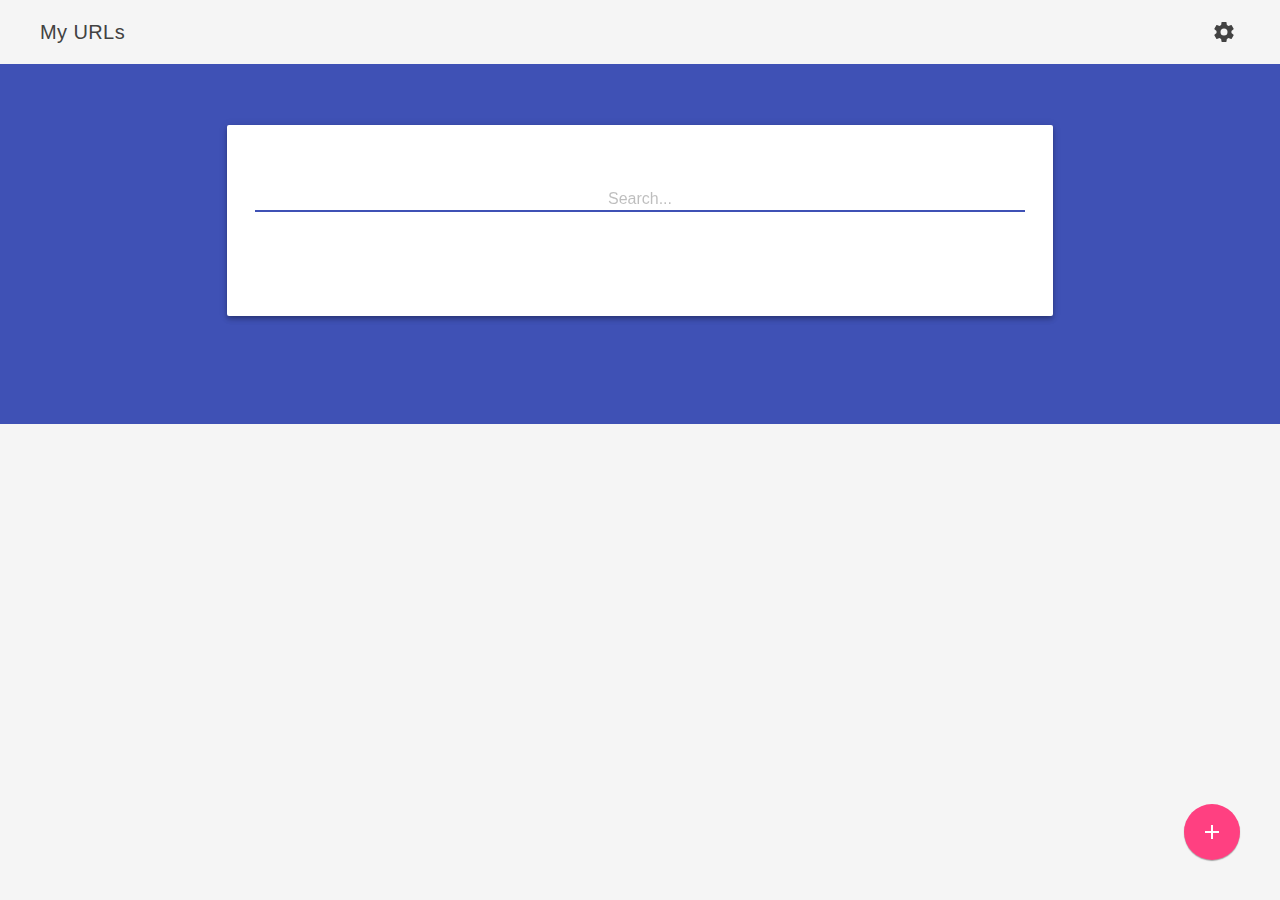
<file: index.html>
<!doctype html>
<html class="no-js" lang="">

<head>
  <meta charset="utf-8">
  <meta http-equiv="x-ua-compatible" content="ie=edge">
  <title>My URLs - A dead simple bookmark manager.</title>
  <meta name="description" content="A dead simple bookmark manager.">
  <meta name="viewport" content="width=device-width, initial-scale=1">
  <link rel="manifest" href="site.webmanifest">
  <meta name="theme-color" content="#3F51B5">
  <link rel="icon" href="favicon.ico" type="image/x-icon">
  <link rel="apple-touch-icon" href="img/icon.png">
  <link rel="stylesheet" href="css/material.indigo-pink.min.css">
  <link rel="stylesheet" href="css/style.css">
  <script defer src="js/dialog-polyfill.js"></script>
  <script defer src="js/material.min.js"></script>
  <script defer src="js/app.js"></script>
</head>

<body>
  <!--[if IE]>
            <p>Your Browser Is Not Supported! ¯\_(ツ)_/¯</p>
        <![endif]-->
  <div id="mainContainer" class="custom-layout mdl-layout mdl-layout--fixed-header mdl-js-layout mdl-color--grey-100">
    <header class="custom-header mdl-layout__header mdl-layout__header--scroll mdl-color--grey-100 mdl-color-text--grey-800">
      <div class="mdl-layout__header-row">
        <span class="mdl-layout-title">My URLs</span>
        <div class="mdl-layout-spacer"></div>
        <button id="settingsBtn" class="mdl-button mdl-js-button mdl-button--icon" title="Settings">
          <svg style="width:24px;height:24px" viewBox="0 0 24 24">
            <path fill="#424242" d="M12,15.5A3.5,3.5 0 0,1 8.5,12A3.5,3.5 0 0,1 12,8.5A3.5,3.5 0 0,1 15.5,12A3.5,3.5 0 0,1 12,15.5M19.43,12.97C19.47,12.65 19.5,12.33 19.5,12C19.5,11.67 19.47,11.34 19.43,11L21.54,9.37C21.73,9.22 21.78,8.95 21.66,8.73L19.66,5.27C19.54,5.05 19.27,4.96 19.05,5.05L16.56,6.05C16.04,5.66 15.5,5.32 14.87,5.07L14.5,2.42C14.46,2.18 14.25,2 14,2H10C9.75,2 9.54,2.18 9.5,2.42L9.13,5.07C8.5,5.32 7.96,5.66 7.44,6.05L4.95,5.05C4.73,4.96 4.46,5.05 4.34,5.27L2.34,8.73C2.21,8.95 2.27,9.22 2.46,9.37L4.57,11C4.53,11.34 4.5,11.67 4.5,12C4.5,12.33 4.53,12.65 4.57,12.97L2.46,14.63C2.27,14.78 2.21,15.05 2.34,15.27L4.34,18.73C4.46,18.95 4.73,19.03 4.95,18.95L7.44,17.94C7.96,18.34 8.5,18.68 9.13,18.93L9.5,21.58C9.54,21.82 9.75,22 10,22H14C14.25,22 14.46,21.82 14.5,21.58L14.87,18.93C15.5,18.67 16.04,18.34 16.56,17.94L19.05,18.95C19.27,19.03 19.54,18.95 19.66,18.73L21.66,15.27C21.78,15.05 21.73,14.78 21.54,14.63L19.43,12.97Z"></path>
          </svg>
        </button>
    </header>
    <div class="custom-ribbon"></div>
    <main class="custom-main mdl-layout__content">
      <div class="custom-container mdl-grid">
        <div class="mdl-cell mdl-cell--2-col mdl-cell--hide-tablet mdl-cell--hide-phone"></div>
        <div class="custom-content mdl-color--white mdl-shadow--4dp content mdl-color-text--grey-800 mdl-cell mdl-cell--8-col">
          <form>
            <div class="mdl-textfield mdl-js-textfield search">
              <input class="mdl-textfield__input" type="text" id="searchInput" autofocus>
              <label class="mdl-textfield__label" for="searchInput">Search...</label>
            </div>
          </form>
          <span id="loadingURLs" class="loading mdl-progress mdl-js-progress mdl-progress__indeterminate"></span>
          <ul id="urlList" class="custom-list-two mdl-list">
          </ul>
        </div>
      </div>
    </main>
    </div>
    <button id="addURLBtn" class="mdl-button mdl-js-button mdl-button--fab mdl-js-ripple-effect mdl-button--colored" title="Add new URL">
      <svg style="width:24px;height:24px" viewBox="0 0 24 24">
        <path fill="#ffffff" d="M19,13H13V19H11V13H5V11H11V5H13V11H19V13Z" />
      </svg>
    </button>
    <dialog id="settingsDialog" class="mdl-dialog mdl-cell--6-col">
      <h4 class="mdl-dialog__title">Settings</h4>
      <div class="mdl-dialog__content">
        <p>A personal access token from Github is required to sync your URLs online. You can obtain one from
          <a href="https://github.com/settings/tokens/new">here</a>. Make sure to select
          <strong>
            <code>gist</code>
          </strong> scope.</p>
        <p>Next create a secret gist with
          <strong>
            <code>myurls</code>
          </strong> file name and
          <strong>
            <code>[]</code>
          </strong> in content from
          <a href="https://gist.github.com/" target="_blank">here</a>.</p>
        <form id="settingsForm">
          <div class="mdl-textfield mdl-js-textfield mdl-textfield--floating-label">
            <input class="mdl-textfield__input" type="text" id="tokenInput" required>
            <label class="mdl-textfield__label" for="tokenInput">Github access token</label>
          </div>
          <div class="mdl-textfield mdl-js-textfield mdl-textfield--floating-label">
            <input class="mdl-textfield__input" type="text" id="gistHashInput" required>
            <label class="mdl-textfield__label" for="tokenInput">Gist hash</label>
          </div>
        </form>
      </div>
      <div class="mdl-dialog__actions">
        <button id="saveSettingsBtn" type="button" class="mdl-button">Save</button>
        <button id="cancelSettingsBtn" type="button" class="mdl-button close">Cancel</button>
      </div>
    </dialog>
    <dialog id="urlDialog" class="mdl-dialog mdl-cell--6-col">
      <h4 class="mdl-dialog__title">
        <span id="addEdit">Add</span> URL</h4>
      <div class="mdl-dialog__content">
        <form id="urlForm">
          <input class="mdl-textfield__input" type="text" name="id" id="urlId" hidden>
          <div class="mdl-textfield mdl-js-textfield mdl-textfield--floating-label">
            <input class="mdl-textfield__input" type="text" name="url" id="urlInput" required>
            <label class="mdl-textfield__label" for="urlInput">URL</label>
          </div>
          <div class="mdl-textfield mdl-js-textfield mdl-textfield--floating-label">
            <input class="mdl-textfield__input" type="text" name="title" id="titleInput" required>
            <label class="mdl-textfield__label" for="titleInput">Title</label>
          </div>
          <span id="loadingAddURL" class="loading mdl-progress mdl-js-progress mdl-progress__indeterminate" style="display: none"></span>
        </form>
      </div>
      <div class="mdl-dialog__actions">
        <button id="saveURLBtn" type="button" class="mdl-button">Save</button>
        <button id="cancelURLBtn" type="button" class="mdl-button close">Cancel</button>
      </div>
    </dialog>
    <dialog id="deleteDialog" class="mdl-dialog mdl-cell--4-col">
      <h4 class="mdl-dialog__title">Delete</h4>
      <div class="mdl-dialog__content">
        <p>
          Are you sure you want to delete this item?
        </p>
        <strong id="deleteItem"></strong>
      </div>
      <div class="mdl-dialog__actions">
        <button id="deleteYes" type="button" class="mdl-button">Yes</button>
        <button id="deleteNo" type="button" class="mdl-button close">No</button>
      </div>
    </dialog>
    <div id="snackbar" class="mdl-js-snackbar mdl-snackbar">
      <div class="mdl-snackbar__text"></div>
      <button class="mdl-snackbar__action" type="button"></button>
    </div>

    <script>
      "serviceWorker" in navigator && (navigator.serviceWorker.register("/service-worker.js", {
        scope: "/"
      }).then(function (e) {
        console.log("Service Worker Registered")
      }), navigator.serviceWorker.ready.then(function (e) {
        console.log("Service Worker Ready")
      }))
    </script>
</body>

</html>
</file>
<file: css/style.css>
.custom-ribbon {
  width: 100%;
  height: 40vh;
  background-color: #3F51B5;
  flex-shrink: 0;
}

.custom-main {
  margin-top: -35vh;
  flex-shrink: 0;
}

.custom-header .mdl-layout__header-row {
  padding-left: 40px;
}

.custom-container {
  max-width: 1600px;
  width: calc(100% - 16px);
  margin: 0 auto;
}

.custom-content {
  border-radius: 2px;
  padding: 40px 28px;
  margin-bottom: 80px;
}

#addURLBtn {
  position: fixed;
  display: block;
  right: 0;
  bottom: 0;
  margin-right: 40px;
  margin-bottom: 40px;
  z-index: 900;
  transition: opacity 0.6s linear;
}

li {
  transition: opacity 0.6s linear;
}

.hidden {
  display: none;
}

.visually-hidden {
  opacity: 0;
}

.search, .mdl-dialog .mdl-textfield, .loading {
  width: 100%;
}

dialog {
  z-index: 999;
}

.search input,
.search label {
  text-align: center;
}

.custom-item {
  white-space: nowrap;
  width: 80%;
  overflow: hidden;
  text-overflow: ellipsis;
  height: 42px !important;
}

.loading {
  margin-top: -22px;
  height: 2px;
  transition: all 0.6s linear;
}

button>svg {
  position: absolute;
  top: 50%;
  left: 50%;
  -webkit-transform: translate(-12px,-12px);
  transform: translate(-12px,-12px);
  line-height: 24px;
  width: 24px;
}

.spin {
  -webkit-animation: spin-kf 2s infinite linear;
  -moz-animation: spin-kf 2s infinite linear;
  -o-animation: spin-kf 2s infinite linear;
  animation: spin-kf 2s infinite linear;
      display: block;
  }

  @-webkit-keyframes spin-kf {
  0% { -webkit-transform: rotate(0deg);}
  100% { -webkit-transform: rotate(360deg);}
  }

  @-moz-keyframes spin-kf {
  0% { -moz-transform: rotate(0deg);}
  100% { -moz-transform: rotate(360deg);}
  }

  @-o-keyframes spin-kf {
  0% { -o-transform: rotate(0deg);}
  100% { -o-transform: rotate(360deg);}
  }

  @keyframes spin-kf {
  0% { transform: rotate(0deg);}
  100% { transform: rotate(360deg);}
  }
</file>
<file: css/material.indigo-pink.min.css>
/**
 * material-design-lite - Material Design Components in CSS, JS and HTML
 * @version v1.3.0
 * @license Apache-2.0
 * @copyright 2015 Google, Inc.
 * @link https://github.com/google/material-design-lite
 */
@charset "UTF-8";html{color:rgba(0,0,0,.87)}::-moz-selection{background:#b3d4fc;text-shadow:none}::selection{background:#b3d4fc;text-shadow:none}hr{display:block;height:1px;border:0;border-top:1px solid #ccc;margin:1em 0;padding:0}audio,canvas,iframe,img,svg,video{vertical-align:middle}fieldset{border:0;margin:0;padding:0}textarea{resize:vertical}.browserupgrade{margin:.2em 0;background:#ccc;color:#000;padding:.2em 0}.hidden{display:none!important}.visuallyhidden{border:0;clip:rect(0 0 0 0);height:1px;margin:-1px;overflow:hidden;padding:0;position:absolute;width:1px}.visuallyhidden.focusable:active,.visuallyhidden.focusable:focus{clip:auto;height:auto;margin:0;overflow:visible;position:static;width:auto}.invisible{visibility:hidden}.clearfix:before,.clearfix:after{content:" ";display:table}.clearfix:after{clear:both}@media print{*,*:before,*:after,*:first-letter{background:transparent!important;color:#000!important;box-shadow:none!important}a,a:visited{text-decoration:underline}a[href]:after{content:" (" attr(href)")"}abbr[title]:after{content:" (" attr(title)")"}a[href^="#"]:after,a[href^="javascript:"]:after{content:""}pre,blockquote{border:1px solid #999;page-break-inside:avoid}thead{display:table-header-group}tr,img{page-break-inside:avoid}img{max-width:100%!important}p,h2,h3{orphans:3;widows:3}h2,h3{page-break-after:avoid}}a,.mdl-accordion,.mdl-button,.mdl-card,.mdl-checkbox,.mdl-dropdown-menu,.mdl-icon-toggle,.mdl-item,.mdl-radio,.mdl-slider,.mdl-switch,.mdl-tabs__tab{-webkit-tap-highlight-color:transparent;-webkit-tap-highlight-color:rgba(255,255,255,0)}html{width:100%;height:100%;-ms-touch-action:manipulation;touch-action:manipulation}body{width:100%;min-height:100%}main{display:block}*[hidden]{display:none!important}html,body{font-family:"Helvetica","Arial",sans-serif;font-size:14px;font-weight:400;line-height:20px}h1,h2,h3,h4,h5,h6,p{padding:0}h1 small,h2 small,h3 small,h4 small,h5 small,h6 small{font-family:"Roboto","Helvetica","Arial",sans-serif;font-weight:400;line-height:1.35;letter-spacing:-.02em;opacity:.54;font-size:.6em}h1{font-size:56px;line-height:1.35;letter-spacing:-.02em;margin:24px 0}h1,h2{font-family:"Roboto","Helvetica","Arial",sans-serif;font-weight:400}h2{font-size:45px;line-height:48px}h2,h3{margin:24px 0}h3{font-size:34px;line-height:40px}h3,h4{font-family:"Roboto","Helvetica","Arial",sans-serif;font-weight:400}h4{font-size:24px;line-height:32px;-moz-osx-font-smoothing:grayscale;margin:24px 0 16px}h5{font-size:20px;font-weight:500;line-height:1;letter-spacing:.02em}h5,h6{font-family:"Roboto","Helvetica","Arial",sans-serif;margin:24px 0 16px}h6{font-size:16px;letter-spacing:.04em}h6,p{font-weight:400;line-height:24px}p{font-size:14px;letter-spacing:0;margin:0 0 16px}a{color:rgb(255,64,129);font-weight:500}blockquote{font-family:"Roboto","Helvetica","Arial",sans-serif;position:relative;font-size:24px;font-weight:300;font-style:italic;line-height:1.35;letter-spacing:.08em}blockquote:before{position:absolute;left:-.5em;content:'“'}blockquote:after{content:'”';margin-left:-.05em}mark{background-color:#f4ff81}dt{font-weight:700}address{font-size:12px;line-height:1;font-style:normal}address,ul,ol{font-weight:400;letter-spacing:0}ul,ol{font-size:14px;line-height:24px}.mdl-typography--display-4,.mdl-typography--display-4-color-contrast{font-family:"Roboto","Helvetica","Arial",sans-serif;font-size:112px;font-weight:300;line-height:1;letter-spacing:-.04em}.mdl-typography--display-4-color-contrast{opacity:.54}.mdl-typography--display-3,.mdl-typography--display-3-color-contrast{font-family:"Roboto","Helvetica","Arial",sans-serif;font-size:56px;font-weight:400;line-height:1.35;letter-spacing:-.02em}.mdl-typography--display-3-color-contrast{opacity:.54}.mdl-typography--display-2,.mdl-typography--display-2-color-contrast{font-family:"Roboto","Helvetica","Arial",sans-serif;font-size:45px;font-weight:400;line-height:48px}.mdl-typography--display-2-color-contrast{opacity:.54}.mdl-typography--display-1,.mdl-typography--display-1-color-contrast{font-family:"Roboto","Helvetica","Arial",sans-serif;font-size:34px;font-weight:400;line-height:40px}.mdl-typography--display-1-color-contrast{opacity:.54}.mdl-typography--headline,.mdl-typography--headline-color-contrast{font-family:"Roboto","Helvetica","Arial",sans-serif;font-size:24px;font-weight:400;line-height:32px;-moz-osx-font-smoothing:grayscale}.mdl-typography--headline-color-contrast{opacity:.87}.mdl-typography--title,.mdl-typography--title-color-contrast{font-family:"Roboto","Helvetica","Arial",sans-serif;font-size:20px;font-weight:500;line-height:1;letter-spacing:.02em}.mdl-typography--title-color-contrast{opacity:.87}.mdl-typography--subhead,.mdl-typography--subhead-color-contrast{font-family:"Roboto","Helvetica","Arial",sans-serif;font-size:16px;font-weight:400;line-height:24px;letter-spacing:.04em}.mdl-typography--subhead-color-contrast{opacity:.87}.mdl-typography--body-2,.mdl-typography--body-2-color-contrast{font-size:14px;font-weight:700;line-height:24px;letter-spacing:0}.mdl-typography--body-2-color-contrast{opacity:.87}.mdl-typography--body-1,.mdl-typography--body-1-color-contrast{font-size:14px;font-weight:400;line-height:24px;letter-spacing:0}.mdl-typography--body-1-color-contrast{opacity:.87}.mdl-typography--body-2-force-preferred-font,.mdl-typography--body-2-force-preferred-font-color-contrast{font-family:"Roboto","Helvetica","Arial",sans-serif;font-size:14px;font-weight:500;line-height:24px;letter-spacing:0}.mdl-typography--body-2-force-preferred-font-color-contrast{opacity:.87}.mdl-typography--body-1-force-preferred-font,.mdl-typography--body-1-force-preferred-font-color-contrast{font-family:"Roboto","Helvetica","Arial",sans-serif;font-size:14px;font-weight:400;line-height:24px;letter-spacing:0}.mdl-typography--body-1-force-preferred-font-color-contrast{opacity:.87}.mdl-typography--caption,.mdl-typography--caption-force-preferred-font{font-size:12px;font-weight:400;line-height:1;letter-spacing:0}.mdl-typography--caption-force-preferred-font{font-family:"Roboto","Helvetica","Arial",sans-serif}.mdl-typography--caption-color-contrast,.mdl-typography--caption-force-preferred-font-color-contrast{font-size:12px;font-weight:400;line-height:1;letter-spacing:0;opacity:.54}.mdl-typography--caption-force-preferred-font-color-contrast,.mdl-typography--menu{font-family:"Roboto","Helvetica","Arial",sans-serif}.mdl-typography--menu{font-size:14px;font-weight:500;line-height:1;letter-spacing:0}.mdl-typography--menu-color-contrast{opacity:.87}.mdl-typography--menu-color-contrast,.mdl-typography--button,.mdl-typography--button-color-contrast{font-family:"Roboto","Helvetica","Arial",sans-serif;font-size:14px;font-weight:500;line-height:1;letter-spacing:0}.mdl-typography--button,.mdl-typography--button-color-contrast{text-transform:uppercase}.mdl-typography--button-color-contrast{opacity:.87}.mdl-typography--text-left{text-align:left}.mdl-typography--text-right{text-align:right}.mdl-typography--text-center{text-align:center}.mdl-typography--text-justify{text-align:justify}.mdl-typography--text-nowrap{white-space:nowrap}.mdl-typography--text-lowercase{text-transform:lowercase}.mdl-typography--text-uppercase{text-transform:uppercase}.mdl-typography--text-capitalize{text-transform:capitalize}.mdl-typography--font-thin{font-weight:200!important}.mdl-typography--font-light{font-weight:300!important}.mdl-typography--font-regular{font-weight:400!important}.mdl-typography--font-medium{font-weight:500!important}.mdl-typography--font-bold{font-weight:700!important}.mdl-typography--font-black{font-weight:900!important}.material-icons{font-family:'Material Icons';font-weight:400;font-style:normal;font-size:24px;line-height:1;letter-spacing:normal;text-transform:none;display:inline-block;word-wrap:normal;-moz-font-feature-settings:'liga';font-feature-settings:'liga';-webkit-font-feature-settings:'liga';-webkit-font-smoothing:antialiased}.mdl-color-text--red{color:#f44336 !important}.mdl-color--red{background-color:#f44336 !important}.mdl-color-text--red-50{color:#ffebee !important}.mdl-color--red-50{background-color:#ffebee !important}.mdl-color-text--red-100{color:#ffcdd2 !important}.mdl-color--red-100{background-color:#ffcdd2 !important}.mdl-color-text--red-200{color:#ef9a9a !important}.mdl-color--red-200{background-color:#ef9a9a !important}.mdl-color-text--red-300{color:#e57373 !important}.mdl-color--red-300{background-color:#e57373 !important}.mdl-color-text--red-400{color:#ef5350 !important}.mdl-color--red-400{background-color:#ef5350 !important}.mdl-color-text--red-500{color:#f44336 !important}.mdl-color--red-500{background-color:#f44336 !important}.mdl-color-text--red-600{color:#e53935 !important}.mdl-color--red-600{background-color:#e53935 !important}.mdl-color-text--red-700{color:#d32f2f !important}.mdl-color--red-700{background-color:#d32f2f !important}.mdl-color-text--red-800{color:#c62828 !important}.mdl-color--red-800{background-color:#c62828 !important}.mdl-color-text--red-900{color:#b71c1c !important}.mdl-color--red-900{background-color:#b71c1c !important}.mdl-color-text--red-A100{color:#ff8a80 !important}.mdl-color--red-A100{background-color:#ff8a80 !important}.mdl-color-text--red-A200{color:#ff5252 !important}.mdl-color--red-A200{background-color:#ff5252 !important}.mdl-color-text--red-A400{color:#ff1744 !important}.mdl-color--red-A400{background-color:#ff1744 !important}.mdl-color-text--red-A700{color:#d50000 !important}.mdl-color--red-A700{background-color:#d50000 !important}.mdl-color-text--pink{color:#e91e63 !important}.mdl-color--pink{background-color:#e91e63 !important}.mdl-color-text--pink-50{color:#fce4ec !important}.mdl-color--pink-50{background-color:#fce4ec !important}.mdl-color-text--pink-100{color:#f8bbd0 !important}.mdl-color--pink-100{background-color:#f8bbd0 !important}.mdl-color-text--pink-200{color:#f48fb1 !important}.mdl-color--pink-200{background-color:#f48fb1 !important}.mdl-color-text--pink-300{color:#f06292 !important}.mdl-color--pink-300{background-color:#f06292 !important}.mdl-color-text--pink-400{color:#ec407a !important}.mdl-color--pink-400{background-color:#ec407a !important}.mdl-color-text--pink-500{color:#e91e63 !important}.mdl-color--pink-500{background-color:#e91e63 !important}.mdl-color-text--pink-600{color:#d81b60 !important}.mdl-color--pink-600{background-color:#d81b60 !important}.mdl-color-text--pink-700{color:#c2185b !important}.mdl-color--pink-700{background-color:#c2185b !important}.mdl-color-text--pink-800{color:#ad1457 !important}.mdl-color--pink-800{background-color:#ad1457 !important}.mdl-color-text--pink-900{color:#880e4f !important}.mdl-color--pink-900{background-color:#880e4f !important}.mdl-color-text--pink-A100{color:#ff80ab !important}.mdl-color--pink-A100{background-color:#ff80ab !important}.mdl-color-text--pink-A200{color:#ff4081 !important}.mdl-color--pink-A200{background-color:#ff4081 !important}.mdl-color-text--pink-A400{color:#f50057 !important}.mdl-color--pink-A400{background-color:#f50057 !important}.mdl-color-text--pink-A700{color:#c51162 !important}.mdl-color--pink-A700{background-color:#c51162 !important}.mdl-color-text--purple{color:#9c27b0 !important}.mdl-color--purple{background-color:#9c27b0 !important}.mdl-color-text--purple-50{color:#f3e5f5 !important}.mdl-color--purple-50{background-color:#f3e5f5 !important}.mdl-color-text--purple-100{color:#e1bee7 !important}.mdl-color--purple-100{background-color:#e1bee7 !important}.mdl-color-text--purple-200{color:#ce93d8 !important}.mdl-color--purple-200{background-color:#ce93d8 !important}.mdl-color-text--purple-300{color:#ba68c8 !important}.mdl-color--purple-300{background-color:#ba68c8 !important}.mdl-color-text--purple-400{color:#ab47bc !important}.mdl-color--purple-400{background-color:#ab47bc !important}.mdl-color-text--purple-500{color:#9c27b0 !important}.mdl-color--purple-500{background-color:#9c27b0 !important}.mdl-color-text--purple-600{color:#8e24aa !important}.mdl-color--purple-600{background-color:#8e24aa !important}.mdl-color-text--purple-700{color:#7b1fa2 !important}.mdl-color--purple-700{background-color:#7b1fa2 !important}.mdl-color-text--purple-800{color:#6a1b9a !important}.mdl-color--purple-800{background-color:#6a1b9a !important}.mdl-color-text--purple-900{color:#4a148c !important}.mdl-color--purple-900{background-color:#4a148c !important}.mdl-color-text--purple-A100{color:#ea80fc !important}.mdl-color--purple-A100{background-color:#ea80fc !important}.mdl-color-text--purple-A200{color:#e040fb !important}.mdl-color--purple-A200{background-color:#e040fb !important}.mdl-color-text--purple-A400{color:#d500f9 !important}.mdl-color--purple-A400{background-color:#d500f9 !important}.mdl-color-text--purple-A700{color:#a0f !important}.mdl-color--purple-A700{background-color:#a0f !important}.mdl-color-text--deep-purple{color:#673ab7 !important}.mdl-color--deep-purple{background-color:#673ab7 !important}.mdl-color-text--deep-purple-50{color:#ede7f6 !important}.mdl-color--deep-purple-50{background-color:#ede7f6 !important}.mdl-color-text--deep-purple-100{color:#d1c4e9 !important}.mdl-color--deep-purple-100{background-color:#d1c4e9 !important}.mdl-color-text--deep-purple-200{color:#b39ddb !important}.mdl-color--deep-purple-200{background-color:#b39ddb !important}.mdl-color-text--deep-purple-300{color:#9575cd !important}.mdl-color--deep-purple-300{background-color:#9575cd !important}.mdl-color-text--deep-purple-400{color:#7e57c2 !important}.mdl-color--deep-purple-400{background-color:#7e57c2 !important}.mdl-color-text--deep-purple-500{color:#673ab7 !important}.mdl-color--deep-purple-500{background-color:#673ab7 !important}.mdl-color-text--deep-purple-600{color:#5e35b1 !important}.mdl-color--deep-purple-600{background-color:#5e35b1 !important}.mdl-color-text--deep-purple-700{color:#512da8 !important}.mdl-color--deep-purple-700{background-color:#512da8 !important}.mdl-color-text--deep-purple-800{color:#4527a0 !important}.mdl-color--deep-purple-800{background-color:#4527a0 !important}.mdl-color-text--deep-purple-900{color:#311b92 !important}.mdl-color--deep-purple-900{background-color:#311b92 !important}.mdl-color-text--deep-purple-A100{color:#b388ff !important}.mdl-color--deep-purple-A100{background-color:#b388ff !important}.mdl-color-text--deep-purple-A200{color:#7c4dff !important}.mdl-color--deep-purple-A200{background-color:#7c4dff !important}.mdl-color-text--deep-purple-A400{color:#651fff !important}.mdl-color--deep-purple-A400{background-color:#651fff !important}.mdl-color-text--deep-purple-A700{color:#6200ea !important}.mdl-color--deep-purple-A700{background-color:#6200ea !important}.mdl-color-text--indigo{color:#3f51b5 !important}.mdl-color--indigo{background-color:#3f51b5 !important}.mdl-color-text--indigo-50{color:#e8eaf6 !important}.mdl-color--indigo-50{background-color:#e8eaf6 !important}.mdl-color-text--indigo-100{color:#c5cae9 !important}.mdl-color--indigo-100{background-color:#c5cae9 !important}.mdl-color-text--indigo-200{color:#9fa8da !important}.mdl-color--indigo-200{background-color:#9fa8da !important}.mdl-color-text--indigo-300{color:#7986cb !important}.mdl-color--indigo-300{background-color:#7986cb !important}.mdl-color-text--indigo-400{color:#5c6bc0 !important}.mdl-color--indigo-400{background-color:#5c6bc0 !important}.mdl-color-text--indigo-500{color:#3f51b5 !important}.mdl-color--indigo-500{background-color:#3f51b5 !important}.mdl-color-text--indigo-600{color:#3949ab !important}.mdl-color--indigo-600{background-color:#3949ab !important}.mdl-color-text--indigo-700{color:#303f9f !important}.mdl-color--indigo-700{background-color:#303f9f !important}.mdl-color-text--indigo-800{color:#283593 !important}.mdl-color--indigo-800{background-color:#283593 !important}.mdl-color-text--indigo-900{color:#1a237e !important}.mdl-color--indigo-900{background-color:#1a237e !important}.mdl-color-text--indigo-A100{color:#8c9eff !important}.mdl-color--indigo-A100{background-color:#8c9eff !important}.mdl-color-text--indigo-A200{color:#536dfe !important}.mdl-color--indigo-A200{background-color:#536dfe !important}.mdl-color-text--indigo-A400{color:#3d5afe !important}.mdl-color--indigo-A400{background-color:#3d5afe !important}.mdl-color-text--indigo-A700{color:#304ffe !important}.mdl-color--indigo-A700{background-color:#304ffe !important}.mdl-color-text--blue{color:#2196f3 !important}.mdl-color--blue{background-color:#2196f3 !important}.mdl-color-text--blue-50{color:#e3f2fd !important}.mdl-color--blue-50{background-color:#e3f2fd !important}.mdl-color-text--blue-100{color:#bbdefb !important}.mdl-color--blue-100{background-color:#bbdefb !important}.mdl-color-text--blue-200{color:#90caf9 !important}.mdl-color--blue-200{background-color:#90caf9 !important}.mdl-color-text--blue-300{color:#64b5f6 !important}.mdl-color--blue-300{background-color:#64b5f6 !important}.mdl-color-text--blue-400{color:#42a5f5 !important}.mdl-color--blue-400{background-color:#42a5f5 !important}.mdl-color-text--blue-500{color:#2196f3 !important}.mdl-color--blue-500{background-color:#2196f3 !important}.mdl-color-text--blue-600{color:#1e88e5 !important}.mdl-color--blue-600{background-color:#1e88e5 !important}.mdl-color-text--blue-700{color:#1976d2 !important}.mdl-color--blue-700{background-color:#1976d2 !important}.mdl-color-text--blue-800{color:#1565c0 !important}.mdl-color--blue-800{background-color:#1565c0 !important}.mdl-color-text--blue-900{color:#0d47a1 !important}.mdl-color--blue-900{background-color:#0d47a1 !important}.mdl-color-text--blue-A100{color:#82b1ff !important}.mdl-color--blue-A100{background-color:#82b1ff !important}.mdl-color-text--blue-A200{color:#448aff !important}.mdl-color--blue-A200{background-color:#448aff !important}.mdl-color-text--blue-A400{color:#2979ff !important}.mdl-color--blue-A400{background-color:#2979ff !important}.mdl-color-text--blue-A700{color:#2962ff !important}.mdl-color--blue-A700{background-color:#2962ff !important}.mdl-color-text--light-blue{color:#03a9f4 !important}.mdl-color--light-blue{background-color:#03a9f4 !important}.mdl-color-text--light-blue-50{color:#e1f5fe !important}.mdl-color--light-blue-50{background-color:#e1f5fe !important}.mdl-color-text--light-blue-100{color:#b3e5fc !important}.mdl-color--light-blue-100{background-color:#b3e5fc !important}.mdl-color-text--light-blue-200{color:#81d4fa !important}.mdl-color--light-blue-200{background-color:#81d4fa !important}.mdl-color-text--light-blue-300{color:#4fc3f7 !important}.mdl-color--light-blue-300{background-color:#4fc3f7 !important}.mdl-color-text--light-blue-400{color:#29b6f6 !important}.mdl-color--light-blue-400{background-color:#29b6f6 !important}.mdl-color-text--light-blue-500{color:#03a9f4 !important}.mdl-color--light-blue-500{background-color:#03a9f4 !important}.mdl-color-text--light-blue-600{color:#039be5 !important}.mdl-color--light-blue-600{background-color:#039be5 !important}.mdl-color-text--light-blue-700{color:#0288d1 !important}.mdl-color--light-blue-700{background-color:#0288d1 !important}.mdl-color-text--light-blue-800{color:#0277bd !important}.mdl-color--light-blue-800{background-color:#0277bd !important}.mdl-color-text--light-blue-900{color:#01579b !important}.mdl-color--light-blue-900{background-color:#01579b !important}.mdl-color-text--light-blue-A100{color:#80d8ff !important}.mdl-color--light-blue-A100{background-color:#80d8ff !important}.mdl-color-text--light-blue-A200{color:#40c4ff !important}.mdl-color--light-blue-A200{background-color:#40c4ff !important}.mdl-color-text--light-blue-A400{color:#00b0ff !important}.mdl-color--light-blue-A400{background-color:#00b0ff !important}.mdl-color-text--light-blue-A700{color:#0091ea !important}.mdl-color--light-blue-A700{background-color:#0091ea !important}.mdl-color-text--cyan{color:#00bcd4 !important}.mdl-color--cyan{background-color:#00bcd4 !important}.mdl-color-text--cyan-50{color:#e0f7fa !important}.mdl-color--cyan-50{background-color:#e0f7fa !important}.mdl-color-text--cyan-100{color:#b2ebf2 !important}.mdl-color--cyan-100{background-color:#b2ebf2 !important}.mdl-color-text--cyan-200{color:#80deea !important}.mdl-color--cyan-200{background-color:#80deea !important}.mdl-color-text--cyan-300{color:#4dd0e1 !important}.mdl-color--cyan-300{background-color:#4dd0e1 !important}.mdl-color-text--cyan-400{color:#26c6da !important}.mdl-color--cyan-400{background-color:#26c6da !important}.mdl-color-text--cyan-500{color:#00bcd4 !important}.mdl-color--cyan-500{background-color:#00bcd4 !important}.mdl-color-text--cyan-600{color:#00acc1 !important}.mdl-color--cyan-600{background-color:#00acc1 !important}.mdl-color-text--cyan-700{color:#0097a7 !important}.mdl-color--cyan-700{background-color:#0097a7 !important}.mdl-color-text--cyan-800{color:#00838f !important}.mdl-color--cyan-800{background-color:#00838f !important}.mdl-color-text--cyan-900{color:#006064 !important}.mdl-color--cyan-900{background-color:#006064 !important}.mdl-color-text--cyan-A100{color:#84ffff !important}.mdl-color--cyan-A100{background-color:#84ffff !important}.mdl-color-text--cyan-A200{color:#18ffff !important}.mdl-color--cyan-A200{background-color:#18ffff !important}.mdl-color-text--cyan-A400{color:#00e5ff !important}.mdl-color--cyan-A400{background-color:#00e5ff !important}.mdl-color-text--cyan-A700{color:#00b8d4 !important}.mdl-color--cyan-A700{background-color:#00b8d4 !important}.mdl-color-text--teal{color:#009688 !important}.mdl-color--teal{background-color:#009688 !important}.mdl-color-text--teal-50{color:#e0f2f1 !important}.mdl-color--teal-50{background-color:#e0f2f1 !important}.mdl-color-text--teal-100{color:#b2dfdb !important}.mdl-color--teal-100{background-color:#b2dfdb !important}.mdl-color-text--teal-200{color:#80cbc4 !important}.mdl-color--teal-200{background-color:#80cbc4 !important}.mdl-color-text--teal-300{color:#4db6ac !important}.mdl-color--teal-300{background-color:#4db6ac !important}.mdl-color-text--teal-400{color:#26a69a !important}.mdl-color--teal-400{background-color:#26a69a !important}.mdl-color-text--teal-500{color:#009688 !important}.mdl-color--teal-500{background-color:#009688 !important}.mdl-color-text--teal-600{color:#00897b !important}.mdl-color--teal-600{background-color:#00897b !important}.mdl-color-text--teal-700{color:#00796b !important}.mdl-color--teal-700{background-color:#00796b !important}.mdl-color-text--teal-800{color:#00695c !important}.mdl-color--teal-800{background-color:#00695c !important}.mdl-color-text--teal-900{color:#004d40 !important}.mdl-color--teal-900{background-color:#004d40 !important}.mdl-color-text--teal-A100{color:#a7ffeb !important}.mdl-color--teal-A100{background-color:#a7ffeb !important}.mdl-color-text--teal-A200{color:#64ffda !important}.mdl-color--teal-A200{background-color:#64ffda !important}.mdl-color-text--teal-A400{color:#1de9b6 !important}.mdl-color--teal-A400{background-color:#1de9b6 !important}.mdl-color-text--teal-A700{color:#00bfa5 !important}.mdl-color--teal-A700{background-color:#00bfa5 !important}.mdl-color-text--green{color:#4caf50 !important}.mdl-color--green{background-color:#4caf50 !important}.mdl-color-text--green-50{color:#e8f5e9 !important}.mdl-color--green-50{background-color:#e8f5e9 !important}.mdl-color-text--green-100{color:#c8e6c9 !important}.mdl-color--green-100{background-color:#c8e6c9 !important}.mdl-color-text--green-200{color:#a5d6a7 !important}.mdl-color--green-200{background-color:#a5d6a7 !important}.mdl-color-text--green-300{color:#81c784 !important}.mdl-color--green-300{background-color:#81c784 !important}.mdl-color-text--green-400{color:#66bb6a !important}.mdl-color--green-400{background-color:#66bb6a !important}.mdl-color-text--green-500{color:#4caf50 !important}.mdl-color--green-500{background-color:#4caf50 !important}.mdl-color-text--green-600{color:#43a047 !important}.mdl-color--green-600{background-color:#43a047 !important}.mdl-color-text--green-700{color:#388e3c !important}.mdl-color--green-700{background-color:#388e3c !important}.mdl-color-text--green-800{color:#2e7d32 !important}.mdl-color--green-800{background-color:#2e7d32 !important}.mdl-color-text--green-900{color:#1b5e20 !important}.mdl-color--green-900{background-color:#1b5e20 !important}.mdl-color-text--green-A100{color:#b9f6ca !important}.mdl-color--green-A100{background-color:#b9f6ca !important}.mdl-color-text--green-A200{color:#69f0ae !important}.mdl-color--green-A200{background-color:#69f0ae !important}.mdl-color-text--green-A400{color:#00e676 !important}.mdl-color--green-A400{background-color:#00e676 !important}.mdl-color-text--green-A700{color:#00c853 !important}.mdl-color--green-A700{background-color:#00c853 !important}.mdl-color-text--light-green{color:#8bc34a !important}.mdl-color--light-green{background-color:#8bc34a !important}.mdl-color-text--light-green-50{color:#f1f8e9 !important}.mdl-color--light-green-50{background-color:#f1f8e9 !important}.mdl-color-text--light-green-100{color:#dcedc8 !important}.mdl-color--light-green-100{background-color:#dcedc8 !important}.mdl-color-text--light-green-200{color:#c5e1a5 !important}.mdl-color--light-green-200{background-color:#c5e1a5 !important}.mdl-color-text--light-green-300{color:#aed581 !important}.mdl-color--light-green-300{background-color:#aed581 !important}.mdl-color-text--light-green-400{color:#9ccc65 !important}.mdl-color--light-green-400{background-color:#9ccc65 !important}.mdl-color-text--light-green-500{color:#8bc34a !important}.mdl-color--light-green-500{background-color:#8bc34a !important}.mdl-color-text--light-green-600{color:#7cb342 !important}.mdl-color--light-green-600{background-color:#7cb342 !important}.mdl-color-text--light-green-700{color:#689f38 !important}.mdl-color--light-green-700{background-color:#689f38 !important}.mdl-color-text--light-green-800{color:#558b2f !important}.mdl-color--light-green-800{background-color:#558b2f !important}.mdl-color-text--light-green-900{color:#33691e !important}.mdl-color--light-green-900{background-color:#33691e !important}.mdl-color-text--light-green-A100{color:#ccff90 !important}.mdl-color--light-green-A100{background-color:#ccff90 !important}.mdl-color-text--light-green-A200{color:#b2ff59 !important}.mdl-color--light-green-A200{background-color:#b2ff59 !important}.mdl-color-text--light-green-A400{color:#76ff03 !important}.mdl-color--light-green-A400{background-color:#76ff03 !important}.mdl-color-text--light-green-A700{color:#64dd17 !important}.mdl-color--light-green-A700{background-color:#64dd17 !important}.mdl-color-text--lime{color:#cddc39 !important}.mdl-color--lime{background-color:#cddc39 !important}.mdl-color-text--lime-50{color:#f9fbe7 !important}.mdl-color--lime-50{background-color:#f9fbe7 !important}.mdl-color-text--lime-100{color:#f0f4c3 !important}.mdl-color--lime-100{background-color:#f0f4c3 !important}.mdl-color-text--lime-200{color:#e6ee9c !important}.mdl-color--lime-200{background-color:#e6ee9c !important}.mdl-color-text--lime-300{color:#dce775 !important}.mdl-color--lime-300{background-color:#dce775 !important}.mdl-color-text--lime-400{color:#d4e157 !important}.mdl-color--lime-400{background-color:#d4e157 !important}.mdl-color-text--lime-500{color:#cddc39 !important}.mdl-color--lime-500{background-color:#cddc39 !important}.mdl-color-text--lime-600{color:#c0ca33 !important}.mdl-color--lime-600{background-color:#c0ca33 !important}.mdl-color-text--lime-700{color:#afb42b !important}.mdl-color--lime-700{background-color:#afb42b !important}.mdl-color-text--lime-800{color:#9e9d24 !important}.mdl-color--lime-800{background-color:#9e9d24 !important}.mdl-color-text--lime-900{color:#827717 !important}.mdl-color--lime-900{background-color:#827717 !important}.mdl-color-text--lime-A100{color:#f4ff81 !important}.mdl-color--lime-A100{background-color:#f4ff81 !important}.mdl-color-text--lime-A200{color:#eeff41 !important}.mdl-color--lime-A200{background-color:#eeff41 !important}.mdl-color-text--lime-A400{color:#c6ff00 !important}.mdl-color--lime-A400{background-color:#c6ff00 !important}.mdl-color-text--lime-A700{color:#aeea00 !important}.mdl-color--lime-A700{background-color:#aeea00 !important}.mdl-color-text--yellow{color:#ffeb3b !important}.mdl-color--yellow{background-color:#ffeb3b !important}.mdl-color-text--yellow-50{color:#fffde7 !important}.mdl-color--yellow-50{background-color:#fffde7 !important}.mdl-color-text--yellow-100{color:#fff9c4 !important}.mdl-color--yellow-100{background-color:#fff9c4 !important}.mdl-color-text--yellow-200{color:#fff59d !important}.mdl-color--yellow-200{background-color:#fff59d !important}.mdl-color-text--yellow-300{color:#fff176 !important}.mdl-color--yellow-300{background-color:#fff176 !important}.mdl-color-text--yellow-400{color:#ffee58 !important}.mdl-color--yellow-400{background-color:#ffee58 !important}.mdl-color-text--yellow-500{color:#ffeb3b !important}.mdl-color--yellow-500{background-color:#ffeb3b !important}.mdl-color-text--yellow-600{color:#fdd835 !important}.mdl-color--yellow-600{background-color:#fdd835 !important}.mdl-color-text--yellow-700{color:#fbc02d !important}.mdl-color--yellow-700{background-color:#fbc02d !important}.mdl-color-text--yellow-800{color:#f9a825 !important}.mdl-color--yellow-800{background-color:#f9a825 !important}.mdl-color-text--yellow-900{color:#f57f17 !important}.mdl-color--yellow-900{background-color:#f57f17 !important}.mdl-color-text--yellow-A100{color:#ffff8d !important}.mdl-color--yellow-A100{background-color:#ffff8d !important}.mdl-color-text--yellow-A200{color:#ff0 !important}.mdl-color--yellow-A200{background-color:#ff0 !important}.mdl-color-text--yellow-A400{color:#ffea00 !important}.mdl-color--yellow-A400{background-color:#ffea00 !important}.mdl-color-text--yellow-A700{color:#ffd600 !important}.mdl-color--yellow-A700{background-color:#ffd600 !important}.mdl-color-text--amber{color:#ffc107 !important}.mdl-color--amber{background-color:#ffc107 !important}.mdl-color-text--amber-50{color:#fff8e1 !important}.mdl-color--amber-50{background-color:#fff8e1 !important}.mdl-color-text--amber-100{color:#ffecb3 !important}.mdl-color--amber-100{background-color:#ffecb3 !important}.mdl-color-text--amber-200{color:#ffe082 !important}.mdl-color--amber-200{background-color:#ffe082 !important}.mdl-color-text--amber-300{color:#ffd54f !important}.mdl-color--amber-300{background-color:#ffd54f !important}.mdl-color-text--amber-400{color:#ffca28 !important}.mdl-color--amber-400{background-color:#ffca28 !important}.mdl-color-text--amber-500{color:#ffc107 !important}.mdl-color--amber-500{background-color:#ffc107 !important}.mdl-color-text--amber-600{color:#ffb300 !important}.mdl-color--amber-600{background-color:#ffb300 !important}.mdl-color-text--amber-700{color:#ffa000 !important}.mdl-color--amber-700{background-color:#ffa000 !important}.mdl-color-text--amber-800{color:#ff8f00 !important}.mdl-color--amber-800{background-color:#ff8f00 !important}.mdl-color-text--amber-900{color:#ff6f00 !important}.mdl-color--amber-900{background-color:#ff6f00 !important}.mdl-color-text--amber-A100{color:#ffe57f !important}.mdl-color--amber-A100{background-color:#ffe57f !important}.mdl-color-text--amber-A200{color:#ffd740 !important}.mdl-color--amber-A200{background-color:#ffd740 !important}.mdl-color-text--amber-A400{color:#ffc400 !important}.mdl-color--amber-A400{background-color:#ffc400 !important}.mdl-color-text--amber-A700{color:#ffab00 !important}.mdl-color--amber-A700{background-color:#ffab00 !important}.mdl-color-text--orange{color:#ff9800 !important}.mdl-color--orange{background-color:#ff9800 !important}.mdl-color-text--orange-50{color:#fff3e0 !important}.mdl-color--orange-50{background-color:#fff3e0 !important}.mdl-color-text--orange-100{color:#ffe0b2 !important}.mdl-color--orange-100{background-color:#ffe0b2 !important}.mdl-color-text--orange-200{color:#ffcc80 !important}.mdl-color--orange-200{background-color:#ffcc80 !important}.mdl-color-text--orange-300{color:#ffb74d !important}.mdl-color--orange-300{background-color:#ffb74d !important}.mdl-color-text--orange-400{color:#ffa726 !important}.mdl-color--orange-400{background-color:#ffa726 !important}.mdl-color-text--orange-500{color:#ff9800 !important}.mdl-color--orange-500{background-color:#ff9800 !important}.mdl-color-text--orange-600{color:#fb8c00 !important}.mdl-color--orange-600{background-color:#fb8c00 !important}.mdl-color-text--orange-700{color:#f57c00 !important}.mdl-color--orange-700{background-color:#f57c00 !important}.mdl-color-text--orange-800{color:#ef6c00 !important}.mdl-color--orange-800{background-color:#ef6c00 !important}.mdl-color-text--orange-900{color:#e65100 !important}.mdl-color--orange-900{background-color:#e65100 !important}.mdl-color-text--orange-A100{color:#ffd180 !important}.mdl-color--orange-A100{background-color:#ffd180 !important}.mdl-color-text--orange-A200{color:#ffab40 !important}.mdl-color--orange-A200{background-color:#ffab40 !important}.mdl-color-text--orange-A400{color:#ff9100 !important}.mdl-color--orange-A400{background-color:#ff9100 !important}.mdl-color-text--orange-A700{color:#ff6d00 !important}.mdl-color--orange-A700{background-color:#ff6d00 !important}.mdl-color-text--deep-orange{color:#ff5722 !important}.mdl-color--deep-orange{background-color:#ff5722 !important}.mdl-color-text--deep-orange-50{color:#fbe9e7 !important}.mdl-color--deep-orange-50{background-color:#fbe9e7 !important}.mdl-color-text--deep-orange-100{color:#ffccbc !important}.mdl-color--deep-orange-100{background-color:#ffccbc !important}.mdl-color-text--deep-orange-200{color:#ffab91 !important}.mdl-color--deep-orange-200{background-color:#ffab91 !important}.mdl-color-text--deep-orange-300{color:#ff8a65 !important}.mdl-color--deep-orange-300{background-color:#ff8a65 !important}.mdl-color-text--deep-orange-400{color:#ff7043 !important}.mdl-color--deep-orange-400{background-color:#ff7043 !important}.mdl-color-text--deep-orange-500{color:#ff5722 !important}.mdl-color--deep-orange-500{background-color:#ff5722 !important}.mdl-color-text--deep-orange-600{color:#f4511e !important}.mdl-color--deep-orange-600{background-color:#f4511e !important}.mdl-color-text--deep-orange-700{color:#e64a19 !important}.mdl-color--deep-orange-700{background-color:#e64a19 !important}.mdl-color-text--deep-orange-800{color:#d84315 !important}.mdl-color--deep-orange-800{background-color:#d84315 !important}.mdl-color-text--deep-orange-900{color:#bf360c !important}.mdl-color--deep-orange-900{background-color:#bf360c !important}.mdl-color-text--deep-orange-A100{color:#ff9e80 !important}.mdl-color--deep-orange-A100{background-color:#ff9e80 !important}.mdl-color-text--deep-orange-A200{color:#ff6e40 !important}.mdl-color--deep-orange-A200{background-color:#ff6e40 !important}.mdl-color-text--deep-orange-A400{color:#ff3d00 !important}.mdl-color--deep-orange-A400{background-color:#ff3d00 !important}.mdl-color-text--deep-orange-A700{color:#dd2c00 !important}.mdl-color--deep-orange-A700{background-color:#dd2c00 !important}.mdl-color-text--brown{color:#795548 !important}.mdl-color--brown{background-color:#795548 !important}.mdl-color-text--brown-50{color:#efebe9 !important}.mdl-color--brown-50{background-color:#efebe9 !important}.mdl-color-text--brown-100{color:#d7ccc8 !important}.mdl-color--brown-100{background-color:#d7ccc8 !important}.mdl-color-text--brown-200{color:#bcaaa4 !important}.mdl-color--brown-200{background-color:#bcaaa4 !important}.mdl-color-text--brown-300{color:#a1887f !important}.mdl-color--brown-300{background-color:#a1887f !important}.mdl-color-text--brown-400{color:#8d6e63 !important}.mdl-color--brown-400{background-color:#8d6e63 !important}.mdl-color-text--brown-500{color:#795548 !important}.mdl-color--brown-500{background-color:#795548 !important}.mdl-color-text--brown-600{color:#6d4c41 !important}.mdl-color--brown-600{background-color:#6d4c41 !important}.mdl-color-text--brown-700{color:#5d4037 !important}.mdl-color--brown-700{background-color:#5d4037 !important}.mdl-color-text--brown-800{color:#4e342e !important}.mdl-color--brown-800{background-color:#4e342e !important}.mdl-color-text--brown-900{color:#3e2723 !important}.mdl-color--brown-900{background-color:#3e2723 !important}.mdl-color-text--grey{color:#9e9e9e !important}.mdl-color--grey{background-color:#9e9e9e !important}.mdl-color-text--grey-50{color:#fafafa !important}.mdl-color--grey-50{background-color:#fafafa !important}.mdl-color-text--grey-100{color:#f5f5f5 !important}.mdl-color--grey-100{background-color:#f5f5f5 !important}.mdl-color-text--grey-200{color:#eee !important}.mdl-color--grey-200{background-color:#eee !important}.mdl-color-text--grey-300{color:#e0e0e0 !important}.mdl-color--grey-300{background-color:#e0e0e0 !important}.mdl-color-text--grey-400{color:#bdbdbd !important}.mdl-color--grey-400{background-color:#bdbdbd !important}.mdl-color-text--grey-500{color:#9e9e9e !important}.mdl-color--grey-500{background-color:#9e9e9e !important}.mdl-color-text--grey-600{color:#757575 !important}.mdl-color--grey-600{background-color:#757575 !important}.mdl-color-text--grey-700{color:#616161 !important}.mdl-color--grey-700{background-color:#616161 !important}.mdl-color-text--grey-800{color:#424242 !important}.mdl-color--grey-800{background-color:#424242 !important}.mdl-color-text--grey-900{color:#212121 !important}.mdl-color--grey-900{background-color:#212121 !important}.mdl-color-text--blue-grey{color:#607d8b !important}.mdl-color--blue-grey{background-color:#607d8b !important}.mdl-color-text--blue-grey-50{color:#eceff1 !important}.mdl-color--blue-grey-50{background-color:#eceff1 !important}.mdl-color-text--blue-grey-100{color:#cfd8dc !important}.mdl-color--blue-grey-100{background-color:#cfd8dc !important}.mdl-color-text--blue-grey-200{color:#b0bec5 !important}.mdl-color--blue-grey-200{background-color:#b0bec5 !important}.mdl-color-text--blue-grey-300{color:#90a4ae !important}.mdl-color--blue-grey-300{background-color:#90a4ae !important}.mdl-color-text--blue-grey-400{color:#78909c !important}.mdl-color--blue-grey-400{background-color:#78909c !important}.mdl-color-text--blue-grey-500{color:#607d8b !important}.mdl-color--blue-grey-500{background-color:#607d8b !important}.mdl-color-text--blue-grey-600{color:#546e7a !important}.mdl-color--blue-grey-600{background-color:#546e7a !important}.mdl-color-text--blue-grey-700{color:#455a64 !important}.mdl-color--blue-grey-700{background-color:#455a64 !important}.mdl-color-text--blue-grey-800{color:#37474f !important}.mdl-color--blue-grey-800{background-color:#37474f !important}.mdl-color-text--blue-grey-900{color:#263238 !important}.mdl-color--blue-grey-900{background-color:#263238 !important}.mdl-color--black{background-color:#000 !important}.mdl-color-text--black{color:#000 !important}.mdl-color--white{background-color:#fff !important}.mdl-color-text--white{color:#fff !important}.mdl-color--primary{background-color:rgb(63,81,181)!important}.mdl-color--primary-contrast{background-color:rgb(255,255,255)!important}.mdl-color--primary-dark{background-color:rgb(48,63,159)!important}.mdl-color--accent{background-color:rgb(255,64,129)!important}.mdl-color--accent-contrast{background-color:rgb(255,255,255)!important}.mdl-color-text--primary{color:rgb(63,81,181)!important}.mdl-color-text--primary-contrast{color:rgb(255,255,255)!important}.mdl-color-text--primary-dark{color:rgb(48,63,159)!important}.mdl-color-text--accent{color:rgb(255,64,129)!important}.mdl-color-text--accent-contrast{color:rgb(255,255,255)!important}.mdl-ripple{background:#000;border-radius:50%;height:50px;left:0;opacity:0;pointer-events:none;position:absolute;top:0;-webkit-transform:translate(-50%,-50%);transform:translate(-50%,-50%);width:50px;overflow:hidden}.mdl-ripple.is-animating{transition:transform .3s cubic-bezier(0,0,.2,1),width .3s cubic-bezier(0,0,.2,1),height .3s cubic-bezier(0,0,.2,1),opacity .6s cubic-bezier(0,0,.2,1);transition:transform .3s cubic-bezier(0,0,.2,1),width .3s cubic-bezier(0,0,.2,1),height .3s cubic-bezier(0,0,.2,1),opacity .6s cubic-bezier(0,0,.2,1),-webkit-transform .3s cubic-bezier(0,0,.2,1)}.mdl-ripple.is-visible{opacity:.3}.mdl-animation--default,.mdl-animation--fast-out-slow-in{transition-timing-function:cubic-bezier(.4,0,.2,1)}.mdl-animation--linear-out-slow-in{transition-timing-function:cubic-bezier(0,0,.2,1)}.mdl-animation--fast-out-linear-in{transition-timing-function:cubic-bezier(.4,0,1,1)}.mdl-badge{position:relative;white-space:nowrap;margin-right:24px}.mdl-badge:not([data-badge]){margin-right:auto}.mdl-badge[data-badge]:after{content:attr(data-badge);display:-webkit-flex;display:-ms-flexbox;display:flex;-webkit-flex-direction:row;-ms-flex-direction:row;flex-direction:row;-webkit-flex-wrap:wrap;-ms-flex-wrap:wrap;flex-wrap:wrap;-webkit-justify-content:center;-ms-flex-pack:center;justify-content:center;-webkit-align-content:center;-ms-flex-line-pack:center;align-content:center;-webkit-align-items:center;-ms-flex-align:center;align-items:center;position:absolute;top:-11px;right:-24px;font-family:"Roboto","Helvetica","Arial",sans-serif;font-weight:600;font-size:12px;width:22px;height:22px;border-radius:50%;background:rgb(255,64,129);color:rgb(255,255,255)}.mdl-button .mdl-badge[data-badge]:after{top:-10px;right:-5px}.mdl-badge.mdl-badge--no-background[data-badge]:after{color:rgb(255,64,129);background:rgba(255,255,255,.2);box-shadow:0 0 1px gray}.mdl-badge.mdl-badge--overlap{margin-right:10px}.mdl-badge.mdl-badge--overlap:after{right:-10px}.mdl-button{background:0 0;border:none;border-radius:2px;color:#000;position:relative;height:36px;margin:0;min-width:64px;padding:0 16px;display:inline-block;font-family:"Roboto","Helvetica","Arial",sans-serif;font-size:14px;font-weight:500;text-transform:uppercase;letter-spacing:0;overflow:hidden;will-change:box-shadow;transition:box-shadow .2s cubic-bezier(.4,0,1,1),background-color .2s cubic-bezier(.4,0,.2,1),color .2s cubic-bezier(.4,0,.2,1);outline:none;cursor:pointer;text-decoration:none;text-align:center;line-height:36px;vertical-align:middle}.mdl-button::-moz-focus-inner{border:0}.mdl-button:hover{background-color:rgba(158,158,158,.2)}.mdl-button:focus:not(:active){background-color:rgba(0,0,0,.12)}.mdl-button:active{background-color:rgba(158,158,158,.4)}.mdl-button.mdl-button--colored{color:rgb(63,81,181)}.mdl-button.mdl-button--colored:focus:not(:active){background-color:rgba(0,0,0,.12)}input.mdl-button[type="submit"]{-webkit-appearance:none}.mdl-button--raised{background:rgba(158,158,158,.2);box-shadow:0 2px 2px 0 rgba(0,0,0,.14),0 3px 1px -2px rgba(0,0,0,.2),0 1px 5px 0 rgba(0,0,0,.12)}.mdl-button--raised:active{box-shadow:0 4px 5px 0 rgba(0,0,0,.14),0 1px 10px 0 rgba(0,0,0,.12),0 2px 4px -1px rgba(0,0,0,.2);background-color:rgba(158,158,158,.4)}.mdl-button--raised:focus:not(:active){box-shadow:0 0 8px rgba(0,0,0,.18),0 8px 16px rgba(0,0,0,.36);background-color:rgba(158,158,158,.4)}.mdl-button--raised.mdl-button--colored{background:rgb(63,81,181);color:rgb(255,255,255)}.mdl-button--raised.mdl-button--colored:hover{background-color:rgb(63,81,181)}.mdl-button--raised.mdl-button--colored:active{background-color:rgb(63,81,181)}.mdl-button--raised.mdl-button--colored:focus:not(:active){background-color:rgb(63,81,181)}.mdl-button--raised.mdl-button--colored .mdl-ripple{background:rgb(255,255,255)}.mdl-button--fab{border-radius:50%;font-size:24px;height:56px;margin:auto;min-width:56px;width:56px;padding:0;overflow:hidden;background:rgba(158,158,158,.2);box-shadow:0 1px 1.5px 0 rgba(0,0,0,.12),0 1px 1px 0 rgba(0,0,0,.24);position:relative;line-height:normal}.mdl-button--fab .material-icons{position:absolute;top:50%;left:50%;-webkit-transform:translate(-12px,-12px);transform:translate(-12px,-12px);line-height:24px;width:24px}.mdl-button--fab.mdl-button--mini-fab{height:40px;min-width:40px;width:40px}.mdl-button--fab .mdl-button__ripple-container{border-radius:50%;-webkit-mask-image:-webkit-radial-gradient(circle,#fff,#000)}.mdl-button--fab:active{box-shadow:0 4px 5px 0 rgba(0,0,0,.14),0 1px 10px 0 rgba(0,0,0,.12),0 2px 4px -1px rgba(0,0,0,.2);background-color:rgba(158,158,158,.4)}.mdl-button--fab:focus:not(:active){box-shadow:0 0 8px rgba(0,0,0,.18),0 8px 16px rgba(0,0,0,.36);background-color:rgba(158,158,158,.4)}.mdl-button--fab.mdl-button--colored{background:rgb(255,64,129);color:rgb(255,255,255)}.mdl-button--fab.mdl-button--colored:hover{background-color:rgb(255,64,129)}.mdl-button--fab.mdl-button--colored:focus:not(:active){background-color:rgb(255,64,129)}.mdl-button--fab.mdl-button--colored:active{background-color:rgb(255,64,129)}.mdl-button--fab.mdl-button--colored .mdl-ripple{background:rgb(255,255,255)}.mdl-button--icon{border-radius:50%;font-size:24px;height:32px;margin-left:0;margin-right:0;min-width:32px;width:32px;padding:0;overflow:hidden;color:inherit;line-height:normal}.mdl-button--icon .material-icons{position:absolute;top:50%;left:50%;-webkit-transform:translate(-12px,-12px);transform:translate(-12px,-12px);line-height:24px;width:24px}.mdl-button--icon.mdl-button--mini-icon{height:24px;min-width:24px;width:24px}.mdl-button--icon.mdl-button--mini-icon .material-icons{top:0;left:0}.mdl-button--icon .mdl-button__ripple-container{border-radius:50%;-webkit-mask-image:-webkit-radial-gradient(circle,#fff,#000)}.mdl-button__ripple-container{display:block;height:100%;left:0;position:absolute;top:0;width:100%;z-index:0;overflow:hidden}.mdl-button[disabled] .mdl-button__ripple-container .mdl-ripple,.mdl-button.mdl-button--disabled .mdl-button__ripple-container .mdl-ripple{background-color:transparent}.mdl-button--primary.mdl-button--primary{color:rgb(63,81,181)}.mdl-button--primary.mdl-button--primary .mdl-ripple{background:rgb(255,255,255)}.mdl-button--primary.mdl-button--primary.mdl-button--raised,.mdl-button--primary.mdl-button--primary.mdl-button--fab{color:rgb(255,255,255);background-color:rgb(63,81,181)}.mdl-button--accent.mdl-button--accent{color:rgb(255,64,129)}.mdl-button--accent.mdl-button--accent .mdl-ripple{background:rgb(255,255,255)}.mdl-button--accent.mdl-button--accent.mdl-button--raised,.mdl-button--accent.mdl-button--accent.mdl-button--fab{color:rgb(255,255,255);background-color:rgb(255,64,129)}.mdl-button[disabled][disabled],.mdl-button.mdl-button--disabled.mdl-button--disabled{color:rgba(0,0,0,.26);cursor:default;background-color:transparent}.mdl-button--fab[disabled][disabled],.mdl-button--fab.mdl-button--disabled.mdl-button--disabled{background-color:rgba(0,0,0,.12);color:rgba(0,0,0,.26)}.mdl-button--raised[disabled][disabled],.mdl-button--raised.mdl-button--disabled.mdl-button--disabled{background-color:rgba(0,0,0,.12);color:rgba(0,0,0,.26);box-shadow:none}.mdl-button--colored[disabled][disabled],.mdl-button--colored.mdl-button--disabled.mdl-button--disabled{color:rgba(0,0,0,.26)}.mdl-button .material-icons{vertical-align:middle}.mdl-card{display:-webkit-flex;display:-ms-flexbox;display:flex;-webkit-flex-direction:column;-ms-flex-direction:column;flex-direction:column;font-size:16px;font-weight:400;min-height:200px;overflow:hidden;width:330px;z-index:1;position:relative;background:#fff;border-radius:2px;box-sizing:border-box}.mdl-card__media{background-color:rgb(255,64,129);background-repeat:repeat;background-position:50% 50%;background-size:cover;background-origin:padding-box;background-attachment:scroll;box-sizing:border-box}.mdl-card__title{-webkit-align-items:center;-ms-flex-align:center;align-items:center;color:#000;display:block;display:-webkit-flex;display:-ms-flexbox;display:flex;-webkit-justify-content:stretch;-ms-flex-pack:stretch;justify-content:stretch;line-height:normal;padding:16px;-webkit-perspective-origin:165px 56px;perspective-origin:165px 56px;-webkit-transform-origin:165px 56px;transform-origin:165px 56px;box-sizing:border-box}.mdl-card__title.mdl-card--border{border-bottom:1px solid rgba(0,0,0,.1)}.mdl-card__title-text{-webkit-align-self:flex-end;-ms-flex-item-align:end;align-self:flex-end;color:inherit;display:block;display:-webkit-flex;display:-ms-flexbox;display:flex;font-size:24px;font-weight:300;line-height:normal;overflow:hidden;-webkit-transform-origin:149px 48px;transform-origin:149px 48px;margin:0}.mdl-card__subtitle-text{font-size:14px;color:rgba(0,0,0,.54);margin:0}.mdl-card__supporting-text{color:rgba(0,0,0,.54);font-size:1rem;line-height:18px;overflow:hidden;padding:16px;width:90%}.mdl-card__supporting-text.mdl-card--border{border-bottom:1px solid rgba(0,0,0,.1)}.mdl-card__actions{font-size:16px;line-height:normal;width:100%;background-color:transparent;padding:8px;box-sizing:border-box}.mdl-card__actions.mdl-card--border{border-top:1px solid rgba(0,0,0,.1)}.mdl-card--expand{-webkit-flex-grow:1;-ms-flex-positive:1;flex-grow:1}.mdl-card__menu{position:absolute;right:16px;top:16px}.mdl-checkbox{position:relative;z-index:1;vertical-align:middle;display:inline-block;box-sizing:border-box;width:100%;height:24px;margin:0;padding:0}.mdl-checkbox.is-upgraded{padding-left:24px}.mdl-checkbox__input{line-height:24px}.mdl-checkbox.is-upgraded .mdl-checkbox__input{position:absolute;width:0;height:0;margin:0;padding:0;opacity:0;-ms-appearance:none;-moz-appearance:none;-webkit-appearance:none;appearance:none;border:none}.mdl-checkbox__box-outline{position:absolute;top:3px;left:0;display:inline-block;box-sizing:border-box;width:16px;height:16px;margin:0;cursor:pointer;overflow:hidden;border:2px solid rgba(0,0,0,.54);border-radius:2px;z-index:2}.mdl-checkbox.is-checked .mdl-checkbox__box-outline{border:2px solid rgb(63,81,181)}fieldset[disabled] .mdl-checkbox .mdl-checkbox__box-outline,.mdl-checkbox.is-disabled .mdl-checkbox__box-outline{border:2px solid rgba(0,0,0,.26);cursor:auto}.mdl-checkbox__focus-helper{position:absolute;top:3px;left:0;display:inline-block;box-sizing:border-box;width:16px;height:16px;border-radius:50%;background-color:transparent}.mdl-checkbox.is-focused .mdl-checkbox__focus-helper{box-shadow:0 0 0 8px rgba(0,0,0,.1);background-color:rgba(0,0,0,.1)}.mdl-checkbox.is-focused.is-checked .mdl-checkbox__focus-helper{box-shadow:0 0 0 8px rgba(63,81,181,.26);background-color:rgba(63,81,181,.26)}.mdl-checkbox__tick-outline{position:absolute;top:0;left:0;height:100%;width:100%;-webkit-mask:url("[data-uri]");mask:url("[data-uri]");background:0 0;transition-duration:.28s;transition-timing-function:cubic-bezier(.4,0,.2,1);transition-property:background}.mdl-checkbox.is-checked .mdl-checkbox__tick-outline{background:rgb(63,81,181)url("[data-uri]")}fieldset[disabled] .mdl-checkbox.is-checked .mdl-checkbox__tick-outline,.mdl-checkbox.is-checked.is-disabled .mdl-checkbox__tick-outline{background:rgba(0,0,0,.26)url("[data-uri]")}.mdl-checkbox__label{position:relative;cursor:pointer;font-size:16px;line-height:24px;margin:0}fieldset[disabled] .mdl-checkbox .mdl-checkbox__label,.mdl-checkbox.is-disabled .mdl-checkbox__label{color:rgba(0,0,0,.26);cursor:auto}.mdl-checkbox__ripple-container{position:absolute;z-index:2;top:-6px;left:-10px;box-sizing:border-box;width:36px;height:36px;border-radius:50%;cursor:pointer;overflow:hidden;-webkit-mask-image:-webkit-radial-gradient(circle,#fff,#000)}.mdl-checkbox__ripple-container .mdl-ripple{background:rgb(63,81,181)}fieldset[disabled] .mdl-checkbox .mdl-checkbox__ripple-container,.mdl-checkbox.is-disabled .mdl-checkbox__ripple-container{cursor:auto}fieldset[disabled] .mdl-checkbox .mdl-checkbox__ripple-container .mdl-ripple,.mdl-checkbox.is-disabled .mdl-checkbox__ripple-container .mdl-ripple{background:0 0}.mdl-chip{height:32px;font-family:"Roboto","Helvetica","Arial",sans-serif;line-height:32px;padding:0 12px;border:0;border-radius:16px;background-color:#dedede;display:inline-block;color:rgba(0,0,0,.87);margin:2px 0;font-size:0;white-space:nowrap}.mdl-chip__text{font-size:13px;vertical-align:middle;display:inline-block}.mdl-chip__action{height:24px;width:24px;background:0 0;opacity:.54;cursor:pointer;padding:0;margin:0 0 0 4px;font-size:13px;text-decoration:none;color:rgba(0,0,0,.87);border:none;outline:none}.mdl-chip__action,.mdl-chip__contact{display:inline-block;vertical-align:middle;overflow:hidden;text-align:center}.mdl-chip__contact{height:32px;width:32px;border-radius:16px;margin-right:8px;font-size:18px;line-height:32px}.mdl-chip:focus{outline:0;box-shadow:0 2px 2px 0 rgba(0,0,0,.14),0 3px 1px -2px rgba(0,0,0,.2),0 1px 5px 0 rgba(0,0,0,.12)}.mdl-chip:active{background-color:#d6d6d6}.mdl-chip--deletable{padding-right:4px}.mdl-chip--contact{padding-left:0}.mdl-data-table{position:relative;border:1px solid rgba(0,0,0,.12);border-collapse:collapse;white-space:nowrap;font-size:13px;background-color:#fff}.mdl-data-table thead{padding-bottom:3px}.mdl-data-table thead .mdl-data-table__select{margin-top:0}.mdl-data-table tbody tr{position:relative;height:48px;transition-duration:.28s;transition-timing-function:cubic-bezier(.4,0,.2,1);transition-property:background-color}.mdl-data-table tbody tr.is-selected{background-color:#e0e0e0}.mdl-data-table tbody tr:hover{background-color:#eee}.mdl-data-table td{text-align:right}.mdl-data-table th{padding:0 18px 12px 18px;text-align:right}.mdl-data-table td:first-of-type,.mdl-data-table th:first-of-type{padding-left:24px}.mdl-data-table td:last-of-type,.mdl-data-table th:last-of-type{padding-right:24px}.mdl-data-table td{position:relative;height:48px;border-top:1px solid rgba(0,0,0,.12);border-bottom:1px solid rgba(0,0,0,.12);padding:12px 18px;box-sizing:border-box}.mdl-data-table td,.mdl-data-table td .mdl-data-table__select{vertical-align:middle}.mdl-data-table th{position:relative;vertical-align:bottom;text-overflow:ellipsis;font-weight:700;line-height:24px;letter-spacing:0;height:48px;font-size:12px;color:rgba(0,0,0,.54);padding-bottom:8px;box-sizing:border-box}.mdl-data-table th.mdl-data-table__header--sorted-ascending,.mdl-data-table th.mdl-data-table__header--sorted-descending{color:rgba(0,0,0,.87)}.mdl-data-table th.mdl-data-table__header--sorted-ascending:before,.mdl-data-table th.mdl-data-table__header--sorted-descending:before{font-family:'Material Icons';font-weight:400;font-style:normal;line-height:1;letter-spacing:normal;text-transform:none;display:inline-block;word-wrap:normal;-moz-font-feature-settings:'liga';font-feature-settings:'liga';-webkit-font-feature-settings:'liga';-webkit-font-smoothing:antialiased;font-size:16px;content:"\e5d8";margin-right:5px;vertical-align:sub}.mdl-data-table th.mdl-data-table__header--sorted-ascending:hover,.mdl-data-table th.mdl-data-table__header--sorted-descending:hover{cursor:pointer}.mdl-data-table th.mdl-data-table__header--sorted-ascending:hover:before,.mdl-data-table th.mdl-data-table__header--sorted-descending:hover:before{color:rgba(0,0,0,.26)}.mdl-data-table th.mdl-data-table__header--sorted-descending:before{content:"\e5db"}.mdl-data-table__select{width:16px}.mdl-data-table__cell--non-numeric.mdl-data-table__cell--non-numeric{text-align:left}.mdl-dialog{border:none;box-shadow:0 9px 46px 8px rgba(0,0,0,.14),0 11px 15px -7px rgba(0,0,0,.12),0 24px 38px 3px rgba(0,0,0,.2);width:280px}.mdl-dialog__title{padding:24px 24px 0;margin:0;font-size:2.5rem}.mdl-dialog__actions{padding:8px 8px 8px 24px;display:-webkit-flex;display:-ms-flexbox;display:flex;-webkit-flex-direction:row-reverse;-ms-flex-direction:row-reverse;flex-direction:row-reverse;-webkit-flex-wrap:wrap;-ms-flex-wrap:wrap;flex-wrap:wrap}.mdl-dialog__actions>*{margin-right:8px;height:36px}.mdl-dialog__actions>*:first-child{margin-right:0}.mdl-dialog__actions--full-width{padding:0 0 8px}.mdl-dialog__actions--full-width>*{height:48px;-webkit-flex:0 0 100%;-ms-flex:0 0 100%;flex:0 0 100%;padding-right:16px;margin-right:0;text-align:right}.mdl-dialog__content{padding:20px 24px 24px;color:rgba(0,0,0,.54)}.mdl-mega-footer{padding:16px 40px;color:#9e9e9e;background-color:#424242}.mdl-mega-footer--top-section:after,.mdl-mega-footer--middle-section:after,.mdl-mega-footer--bottom-section:after,.mdl-mega-footer__top-section:after,.mdl-mega-footer__middle-section:after,.mdl-mega-footer__bottom-section:after{content:'';display:block;clear:both}.mdl-mega-footer--left-section,.mdl-mega-footer__left-section,.mdl-mega-footer--right-section,.mdl-mega-footer__right-section{margin-bottom:16px}.mdl-mega-footer--right-section a,.mdl-mega-footer__right-section a{display:block;margin-bottom:16px;color:inherit;text-decoration:none}@media screen and (min-width:760px){.mdl-mega-footer--left-section,.mdl-mega-footer__left-section{float:left}.mdl-mega-footer--right-section,.mdl-mega-footer__right-section{float:right}.mdl-mega-footer--right-section a,.mdl-mega-footer__right-section a{display:inline-block;margin-left:16px;line-height:36px;vertical-align:middle}}.mdl-mega-footer--social-btn,.mdl-mega-footer__social-btn{width:36px;height:36px;padding:0;margin:0;background-color:#9e9e9e;border:none}.mdl-mega-footer--drop-down-section,.mdl-mega-footer__drop-down-section{display:block;position:relative}@media screen and (min-width:760px){.mdl-mega-footer--drop-down-section,.mdl-mega-footer__drop-down-section{width:33%}.mdl-mega-footer--drop-down-section:nth-child(1),.mdl-mega-footer--drop-down-section:nth-child(2),.mdl-mega-footer__drop-down-section:nth-child(1),.mdl-mega-footer__drop-down-section:nth-child(2){float:left}.mdl-mega-footer--drop-down-section:nth-child(3),.mdl-mega-footer__drop-down-section:nth-child(3){float:right}.mdl-mega-footer--drop-down-section:nth-child(3):after,.mdl-mega-footer__drop-down-section:nth-child(3):after{clear:right}.mdl-mega-footer--drop-down-section:nth-child(4),.mdl-mega-footer__drop-down-section:nth-child(4){clear:right;float:right}.mdl-mega-footer--middle-section:after,.mdl-mega-footer__middle-section:after{content:'';display:block;clear:both}.mdl-mega-footer--bottom-section,.mdl-mega-footer__bottom-section{padding-top:0}}@media screen and (min-width:1024px){.mdl-mega-footer--drop-down-section,.mdl-mega-footer--drop-down-section:nth-child(3),.mdl-mega-footer--drop-down-section:nth-child(4),.mdl-mega-footer__drop-down-section,.mdl-mega-footer__drop-down-section:nth-child(3),.mdl-mega-footer__drop-down-section:nth-child(4){width:24%;float:left}}.mdl-mega-footer--heading-checkbox,.mdl-mega-footer__heading-checkbox{position:absolute;width:100%;height:55.8px;padding:32px;margin:-16px 0 0;cursor:pointer;z-index:1;opacity:0}.mdl-mega-footer--heading-checkbox+.mdl-mega-footer--heading:after,.mdl-mega-footer--heading-checkbox+.mdl-mega-footer__heading:after,.mdl-mega-footer__heading-checkbox+.mdl-mega-footer--heading:after,.mdl-mega-footer__heading-checkbox+.mdl-mega-footer__heading:after{font-family:'Material Icons';content:'\E5CE'}.mdl-mega-footer--heading-checkbox:checked~.mdl-mega-footer--link-list,.mdl-mega-footer--heading-checkbox:checked~.mdl-mega-footer__link-list,.mdl-mega-footer--heading-checkbox:checked+.mdl-mega-footer--heading+.mdl-mega-footer--link-list,.mdl-mega-footer--heading-checkbox:checked+.mdl-mega-footer__heading+.mdl-mega-footer__link-list,.mdl-mega-footer__heading-checkbox:checked~.mdl-mega-footer--link-list,.mdl-mega-footer__heading-checkbox:checked~.mdl-mega-footer__link-list,.mdl-mega-footer__heading-checkbox:checked+.mdl-mega-footer--heading+.mdl-mega-footer--link-list,.mdl-mega-footer__heading-checkbox:checked+.mdl-mega-footer__heading+.mdl-mega-footer__link-list{display:none}.mdl-mega-footer--heading-checkbox:checked+.mdl-mega-footer--heading:after,.mdl-mega-footer--heading-checkbox:checked+.mdl-mega-footer__heading:after,.mdl-mega-footer__heading-checkbox:checked+.mdl-mega-footer--heading:after,.mdl-mega-footer__heading-checkbox:checked+.mdl-mega-footer__heading:after{font-family:'Material Icons';content:'\E5CF'}.mdl-mega-footer--heading,.mdl-mega-footer__heading{position:relative;width:100%;padding-right:39.8px;margin-bottom:16px;box-sizing:border-box;font-size:14px;line-height:23.8px;font-weight:500;white-space:nowrap;text-overflow:ellipsis;overflow:hidden;color:#e0e0e0}.mdl-mega-footer--heading:after,.mdl-mega-footer__heading:after{content:'';position:absolute;top:0;right:0;display:block;width:23.8px;height:23.8px;background-size:cover}.mdl-mega-footer--link-list,.mdl-mega-footer__link-list{list-style:none;padding:0;margin:0 0 32px}.mdl-mega-footer--link-list:after,.mdl-mega-footer__link-list:after{clear:both;display:block;content:''}.mdl-mega-footer--link-list li,.mdl-mega-footer__link-list li{font-size:14px;font-weight:400;letter-spacing:0;line-height:20px}.mdl-mega-footer--link-list a,.mdl-mega-footer__link-list a{color:inherit;text-decoration:none;white-space:nowrap}@media screen and (min-width:760px){.mdl-mega-footer--heading-checkbox,.mdl-mega-footer__heading-checkbox{display:none}.mdl-mega-footer--heading-checkbox+.mdl-mega-footer--heading:after,.mdl-mega-footer--heading-checkbox+.mdl-mega-footer__heading:after,.mdl-mega-footer__heading-checkbox+.mdl-mega-footer--heading:after,.mdl-mega-footer__heading-checkbox+.mdl-mega-footer__heading:after{content:''}.mdl-mega-footer--heading-checkbox:checked~.mdl-mega-footer--link-list,.mdl-mega-footer--heading-checkbox:checked~.mdl-mega-footer__link-list,.mdl-mega-footer--heading-checkbox:checked+.mdl-mega-footer__heading+.mdl-mega-footer__link-list,.mdl-mega-footer--heading-checkbox:checked+.mdl-mega-footer--heading+.mdl-mega-footer--link-list,.mdl-mega-footer__heading-checkbox:checked~.mdl-mega-footer--link-list,.mdl-mega-footer__heading-checkbox:checked~.mdl-mega-footer__link-list,.mdl-mega-footer__heading-checkbox:checked+.mdl-mega-footer__heading+.mdl-mega-footer__link-list,.mdl-mega-footer__heading-checkbox:checked+.mdl-mega-footer--heading+.mdl-mega-footer--link-list{display:block}.mdl-mega-footer--heading-checkbox:checked+.mdl-mega-footer--heading:after,.mdl-mega-footer--heading-checkbox:checked+.mdl-mega-footer__heading:after,.mdl-mega-footer__heading-checkbox:checked+.mdl-mega-footer--heading:after,.mdl-mega-footer__heading-checkbox:checked+.mdl-mega-footer__heading:after{content:''}}.mdl-mega-footer--bottom-section,.mdl-mega-footer__bottom-section{padding-top:16px;margin-bottom:16px}.mdl-logo{margin-bottom:16px;color:#fff}.mdl-mega-footer--bottom-section .mdl-mega-footer--link-list li,.mdl-mega-footer__bottom-section .mdl-mega-footer__link-list li{float:left;margin-bottom:0;margin-right:16px}@media screen and (min-width:760px){.mdl-logo{float:left;margin-bottom:0;margin-right:16px}}.mdl-mini-footer{display:-webkit-flex;display:-ms-flexbox;display:flex;-webkit-flex-flow:row wrap;-ms-flex-flow:row wrap;flex-flow:row wrap;-webkit-justify-content:space-between;-ms-flex-pack:justify;justify-content:space-between;padding:32px 16px;color:#9e9e9e;background-color:#424242}.mdl-mini-footer:after{content:'';display:block}.mdl-mini-footer .mdl-logo{line-height:36px}.mdl-mini-footer--link-list,.mdl-mini-footer__link-list{display:-webkit-flex;display:-ms-flexbox;display:flex;-webkit-flex-flow:row nowrap;-ms-flex-flow:row nowrap;flex-flow:row nowrap;list-style:none;margin:0;padding:0}.mdl-mini-footer--link-list li,.mdl-mini-footer__link-list li{margin-bottom:0;margin-right:16px}@media screen and (min-width:760px){.mdl-mini-footer--link-list li,.mdl-mini-footer__link-list li{line-height:36px}}.mdl-mini-footer--link-list a,.mdl-mini-footer__link-list a{color:inherit;text-decoration:none;white-space:nowrap}.mdl-mini-footer--left-section,.mdl-mini-footer__left-section{display:inline-block;-webkit-order:0;-ms-flex-order:0;order:0}.mdl-mini-footer--right-section,.mdl-mini-footer__right-section{display:inline-block;-webkit-order:1;-ms-flex-order:1;order:1}.mdl-mini-footer--social-btn,.mdl-mini-footer__social-btn{width:36px;height:36px;padding:0;margin:0;background-color:#9e9e9e;border:none}.mdl-icon-toggle{position:relative;z-index:1;vertical-align:middle;display:inline-block;height:32px;margin:0;padding:0}.mdl-icon-toggle__input{line-height:32px}.mdl-icon-toggle.is-upgraded .mdl-icon-toggle__input{position:absolute;width:0;height:0;margin:0;padding:0;opacity:0;-ms-appearance:none;-moz-appearance:none;-webkit-appearance:none;appearance:none;border:none}.mdl-icon-toggle__label{display:inline-block;position:relative;cursor:pointer;height:32px;width:32px;min-width:32px;color:#616161;border-radius:50%;padding:0;margin-left:0;margin-right:0;text-align:center;background-color:transparent;will-change:background-color;transition:background-color .2s cubic-bezier(.4,0,.2,1),color .2s cubic-bezier(.4,0,.2,1)}.mdl-icon-toggle__label.material-icons{line-height:32px;font-size:24px}.mdl-icon-toggle.is-checked .mdl-icon-toggle__label{color:rgb(63,81,181)}.mdl-icon-toggle.is-disabled .mdl-icon-toggle__label{color:rgba(0,0,0,.26);cursor:auto;transition:none}.mdl-icon-toggle.is-focused .mdl-icon-toggle__label{background-color:rgba(0,0,0,.12)}.mdl-icon-toggle.is-focused.is-checked .mdl-icon-toggle__label{background-color:rgba(63,81,181,.26)}.mdl-icon-toggle__ripple-container{position:absolute;z-index:2;top:-2px;left:-2px;box-sizing:border-box;width:36px;height:36px;border-radius:50%;cursor:pointer;overflow:hidden;-webkit-mask-image:-webkit-radial-gradient(circle,#fff,#000)}.mdl-icon-toggle__ripple-container .mdl-ripple{background:#616161}.mdl-icon-toggle.is-disabled .mdl-icon-toggle__ripple-container{cursor:auto}.mdl-icon-toggle.is-disabled .mdl-icon-toggle__ripple-container .mdl-ripple{background:0 0}.mdl-list{display:block;padding:8px 0;list-style:none}.mdl-list__item{font-family:"Roboto","Helvetica","Arial",sans-serif;font-size:16px;font-weight:400;letter-spacing:.04em;line-height:1;min-height:48px;-webkit-flex-direction:row;-ms-flex-direction:row;flex-direction:row;-webkit-flex-wrap:nowrap;-ms-flex-wrap:nowrap;flex-wrap:nowrap;padding:16px;cursor:default;color:rgba(0,0,0,.87);overflow:hidden}.mdl-list__item,.mdl-list__item .mdl-list__item-primary-content{box-sizing:border-box;display:-webkit-flex;display:-ms-flexbox;display:flex;-webkit-align-items:center;-ms-flex-align:center;align-items:center}.mdl-list__item .mdl-list__item-primary-content{-webkit-order:0;-ms-flex-order:0;order:0;-webkit-flex-grow:2;-ms-flex-positive:2;flex-grow:2;text-decoration:none}.mdl-list__item .mdl-list__item-primary-content .mdl-list__item-icon{margin-right:32px}.mdl-list__item .mdl-list__item-primary-content .mdl-list__item-avatar{margin-right:16px}.mdl-list__item .mdl-list__item-secondary-content{display:-webkit-flex;display:-ms-flexbox;display:flex;-webkit-flex-flow:column;-ms-flex-flow:column;flex-flow:column;-webkit-align-items:flex-end;-ms-flex-align:end;align-items:flex-end;margin-left:16px}.mdl-list__item .mdl-list__item-secondary-content .mdl-list__item-secondary-action label{display:inline}.mdl-list__item .mdl-list__item-secondary-content .mdl-list__item-secondary-info{font-size:12px;font-weight:400;line-height:1;letter-spacing:0;color:rgba(0,0,0,.54)}.mdl-list__item .mdl-list__item-secondary-content .mdl-list__item-sub-header{padding:0 0 0 16px}.mdl-list__item-icon,.mdl-list__item-icon.material-icons{height:24px;width:24px;font-size:24px;box-sizing:border-box;color:#757575}.mdl-list__item-avatar,.mdl-list__item-avatar.material-icons{height:40px;width:40px;box-sizing:border-box;border-radius:50%;background-color:#757575;font-size:40px;color:#fff}.mdl-list__item--two-line{height:72px}.mdl-list__item--two-line .mdl-list__item-primary-content{height:36px;line-height:20px;display:block}.mdl-list__item--two-line .mdl-list__item-primary-content .mdl-list__item-avatar{float:left}.mdl-list__item--two-line .mdl-list__item-primary-content .mdl-list__item-icon{float:left;margin-top:6px}.mdl-list__item--two-line .mdl-list__item-primary-content .mdl-list__item-secondary-content{height:36px}.mdl-list__item--two-line .mdl-list__item-primary-content .mdl-list__item-sub-title{font-size:14px;font-weight:400;letter-spacing:0;line-height:18px;color:rgba(0,0,0,.54);display:block;padding:0}.mdl-list__item--three-line{height:88px}.mdl-list__item--three-line .mdl-list__item-primary-content{height:52px;line-height:20px;display:block}.mdl-list__item--three-line .mdl-list__item-primary-content .mdl-list__item-avatar,.mdl-list__item--three-line .mdl-list__item-primary-content .mdl-list__item-icon{float:left}.mdl-list__item--three-line .mdl-list__item-secondary-content{height:52px}.mdl-list__item--three-line .mdl-list__item-text-body{font-size:14px;font-weight:400;letter-spacing:0;line-height:18px;height:52px;color:rgba(0,0,0,.54);display:block;padding:0}.mdl-menu__container{display:block;margin:0;padding:0;border:none;position:absolute;overflow:visible;height:0;width:0;visibility:hidden;z-index:-1}.mdl-menu__container.is-visible,.mdl-menu__container.is-animating{z-index:999;visibility:visible}.mdl-menu__outline{display:block;background:#fff;margin:0;padding:0;border:none;border-radius:2px;position:absolute;top:0;left:0;overflow:hidden;opacity:0;-webkit-transform:scale(0);transform:scale(0);-webkit-transform-origin:0 0;transform-origin:0 0;box-shadow:0 2px 2px 0 rgba(0,0,0,.14),0 3px 1px -2px rgba(0,0,0,.2),0 1px 5px 0 rgba(0,0,0,.12);will-change:transform;transition:transform .3s cubic-bezier(.4,0,.2,1),opacity .2s cubic-bezier(.4,0,.2,1);transition:transform .3s cubic-bezier(.4,0,.2,1),opacity .2s cubic-bezier(.4,0,.2,1),-webkit-transform .3s cubic-bezier(.4,0,.2,1);z-index:-1}.mdl-menu__container.is-visible .mdl-menu__outline{opacity:1;-webkit-transform:scale(1);transform:scale(1);z-index:999}.mdl-menu__outline.mdl-menu--bottom-right{-webkit-transform-origin:100% 0;transform-origin:100% 0}.mdl-menu__outline.mdl-menu--top-left{-webkit-transform-origin:0 100%;transform-origin:0 100%}.mdl-menu__outline.mdl-menu--top-right{-webkit-transform-origin:100% 100%;transform-origin:100% 100%}.mdl-menu{position:absolute;list-style:none;top:0;left:0;height:auto;width:auto;min-width:124px;padding:8px 0;margin:0;opacity:0;clip:rect(0 0 0 0);z-index:-1}.mdl-menu__container.is-visible .mdl-menu{opacity:1;z-index:999}.mdl-menu.is-animating{transition:opacity .2s cubic-bezier(.4,0,.2,1),clip .3s cubic-bezier(.4,0,.2,1)}.mdl-menu.mdl-menu--bottom-right{left:auto;right:0}.mdl-menu.mdl-menu--top-left{top:auto;bottom:0}.mdl-menu.mdl-menu--top-right{top:auto;left:auto;bottom:0;right:0}.mdl-menu.mdl-menu--unaligned{top:auto;left:auto}.mdl-menu__item{display:block;border:none;color:rgba(0,0,0,.87);background-color:transparent;text-align:left;margin:0;padding:0 16px;outline-color:#bdbdbd;position:relative;overflow:hidden;font-size:14px;font-weight:400;letter-spacing:0;text-decoration:none;cursor:pointer;height:48px;line-height:48px;white-space:nowrap;opacity:0;transition:opacity .2s cubic-bezier(.4,0,.2,1);-webkit-user-select:none;-moz-user-select:none;-ms-user-select:none;user-select:none}.mdl-menu__container.is-visible .mdl-menu__item{opacity:1}.mdl-menu__item::-moz-focus-inner{border:0}.mdl-menu__item--full-bleed-divider{border-bottom:1px solid rgba(0,0,0,.12)}.mdl-menu__item[disabled],.mdl-menu__item[data-mdl-disabled]{color:#bdbdbd;background-color:transparent;cursor:auto}.mdl-menu__item[disabled]:hover,.mdl-menu__item[data-mdl-disabled]:hover{background-color:transparent}.mdl-menu__item[disabled]:focus,.mdl-menu__item[data-mdl-disabled]:focus{background-color:transparent}.mdl-menu__item[disabled] .mdl-ripple,.mdl-menu__item[data-mdl-disabled] .mdl-ripple{background:0 0}.mdl-menu__item:hover{background-color:#eee}.mdl-menu__item:focus{outline:none;background-color:#eee}.mdl-menu__item:active{background-color:#e0e0e0}.mdl-menu__item--ripple-container{display:block;height:100%;left:0;position:absolute;top:0;width:100%;z-index:0;overflow:hidden}.mdl-progress{display:block;position:relative;height:4px;width:500px;max-width:100%}.mdl-progress>.bar{display:block;position:absolute;top:0;bottom:0;width:0%;transition:width .2s cubic-bezier(.4,0,.2,1)}.mdl-progress>.progressbar{background-color:rgb(63,81,181);z-index:1;left:0}.mdl-progress>.bufferbar{background-image:linear-gradient(to right,rgba(255,255,255,.7),rgba(255,255,255,.7)),linear-gradient(to right,rgb(63,81,181),rgb(63,81,181));z-index:0;left:0}.mdl-progress>.auxbar{right:0}@supports (-webkit-appearance:none){.mdl-progress:not(.mdl-progress--indeterminate):not(.mdl-progress--indeterminate)>.auxbar,.mdl-progress:not(.mdl-progress__indeterminate):not(.mdl-progress__indeterminate)>.auxbar{background-image:linear-gradient(to right,rgba(255,255,255,.7),rgba(255,255,255,.7)),linear-gradient(to right,rgb(63,81,181),rgb(63,81,181));-webkit-mask:url("[data-uri]");mask:url("[data-uri]")}}.mdl-progress:not(.mdl-progress--indeterminate)>.auxbar,.mdl-progress:not(.mdl-progress__indeterminate)>.auxbar{background-image:linear-gradient(to right,rgba(255,255,255,.9),rgba(255,255,255,.9)),linear-gradient(to right,rgb(63,81,181),rgb(63,81,181))}.mdl-progress.mdl-progress--indeterminate>.bar1,.mdl-progress.mdl-progress__indeterminate>.bar1{-webkit-animation-name:indeterminate1;animation-name:indeterminate1}.mdl-progress.mdl-progress--indeterminate>.bar1,.mdl-progress.mdl-progress__indeterminate>.bar1,.mdl-progress.mdl-progress--indeterminate>.bar3,.mdl-progress.mdl-progress__indeterminate>.bar3{background-color:rgb(63,81,181);-webkit-animation-duration:2s;animation-duration:2s;-webkit-animation-iteration-count:infinite;animation-iteration-count:infinite;-webkit-animation-timing-function:linear;animation-timing-function:linear}.mdl-progress.mdl-progress--indeterminate>.bar3,.mdl-progress.mdl-progress__indeterminate>.bar3{background-image:none;-webkit-animation-name:indeterminate2;animation-name:indeterminate2}@-webkit-keyframes indeterminate1{0%{left:0%;width:0%}50%{left:25%;width:75%}75%{left:100%;width:0%}}@keyframes indeterminate1{0%{left:0%;width:0%}50%{left:25%;width:75%}75%{left:100%;width:0%}}@-webkit-keyframes indeterminate2{0%,50%{left:0%;width:0%}75%{left:0%;width:25%}100%{left:100%;width:0%}}@keyframes indeterminate2{0%,50%{left:0%;width:0%}75%{left:0%;width:25%}100%{left:100%;width:0%}}.mdl-navigation{display:-webkit-flex;display:-ms-flexbox;display:flex;-webkit-flex-wrap:nowrap;-ms-flex-wrap:nowrap;flex-wrap:nowrap;box-sizing:border-box}.mdl-navigation__link{color:#424242;text-decoration:none;margin:0;font-size:14px;font-weight:400;line-height:24px;letter-spacing:0;opacity:.87}.mdl-navigation__link .material-icons{vertical-align:middle}.mdl-layout{width:100%;height:100%;display:-webkit-flex;display:-ms-flexbox;display:flex;-webkit-flex-direction:column;-ms-flex-direction:column;flex-direction:column;overflow-y:auto;overflow-x:hidden;position:relative;-webkit-overflow-scrolling:touch}.mdl-layout.is-small-screen .mdl-layout--large-screen-only{display:none}.mdl-layout:not(.is-small-screen) .mdl-layout--small-screen-only{display:none}.mdl-layout__container{position:absolute;width:100%;height:100%}.mdl-layout__title,.mdl-layout-title{display:block;position:relative;font-family:"Roboto","Helvetica","Arial",sans-serif;font-size:20px;line-height:1;letter-spacing:.02em;font-weight:400;box-sizing:border-box}.mdl-layout-spacer{-webkit-flex-grow:1;-ms-flex-positive:1;flex-grow:1}.mdl-layout__drawer{display:-webkit-flex;display:-ms-flexbox;display:flex;-webkit-flex-direction:column;-ms-flex-direction:column;flex-direction:column;-webkit-flex-wrap:nowrap;-ms-flex-wrap:nowrap;flex-wrap:nowrap;width:240px;height:100%;max-height:100%;position:absolute;top:0;left:0;box-shadow:0 2px 2px 0 rgba(0,0,0,.14),0 3px 1px -2px rgba(0,0,0,.2),0 1px 5px 0 rgba(0,0,0,.12);box-sizing:border-box;border-right:1px solid #e0e0e0;background:#fafafa;-webkit-transform:translateX(-250px);transform:translateX(-250px);-webkit-transform-style:preserve-3d;transform-style:preserve-3d;will-change:transform;transition-duration:.2s;transition-timing-function:cubic-bezier(.4,0,.2,1);transition-property:transform;transition-property:transform,-webkit-transform;color:#424242;overflow:visible;overflow-y:auto;z-index:5}.mdl-layout__drawer.is-visible{-webkit-transform:translateX(0);transform:translateX(0)}.mdl-layout__drawer.is-visible~.mdl-layout__content.mdl-layout__content{overflow:hidden}.mdl-layout__drawer>*{-webkit-flex-shrink:0;-ms-flex-negative:0;flex-shrink:0}.mdl-layout__drawer>.mdl-layout__title,.mdl-layout__drawer>.mdl-layout-title{line-height:64px;padding-left:40px}@media screen and (max-width:1024px){.mdl-layout__drawer>.mdl-layout__title,.mdl-layout__drawer>.mdl-layout-title{line-height:56px;padding-left:16px}}.mdl-layout__drawer .mdl-navigation{-webkit-flex-direction:column;-ms-flex-direction:column;flex-direction:column;-webkit-align-items:stretch;-ms-flex-align:stretch;align-items:stretch;padding-top:16px}.mdl-layout__drawer .mdl-navigation .mdl-navigation__link{display:block;-webkit-flex-shrink:0;-ms-flex-negative:0;flex-shrink:0;padding:16px 40px;margin:0;color:#757575}@media screen and (max-width:1024px){.mdl-layout__drawer .mdl-navigation .mdl-navigation__link{padding:16px}}.mdl-layout__drawer .mdl-navigation .mdl-navigation__link:hover{background-color:#e0e0e0}.mdl-layout__drawer .mdl-navigation .mdl-navigation__link--current{background-color:#e0e0e0;color:#000}@media screen and (min-width:1025px){.mdl-layout--fixed-drawer>.mdl-layout__drawer{-webkit-transform:translateX(0);transform:translateX(0)}}.mdl-layout__drawer-button{display:block;position:absolute;height:48px;width:48px;border:0;-webkit-flex-shrink:0;-ms-flex-negative:0;flex-shrink:0;overflow:hidden;text-align:center;cursor:pointer;font-size:26px;line-height:56px;font-family:Helvetica,Arial,sans-serif;margin:8px 12px;top:0;left:0;color:rgb(255,255,255);z-index:4}.mdl-layout__header .mdl-layout__drawer-button{position:absolute;color:rgb(255,255,255);background-color:inherit}@media screen and (max-width:1024px){.mdl-layout__header .mdl-layout__drawer-button{margin:4px}}@media screen and (max-width:1024px){.mdl-layout__drawer-button{margin:4px;color:rgba(0,0,0,.5)}}@media screen and (min-width:1025px){.mdl-layout__drawer-button{line-height:54px}.mdl-layout--no-desktop-drawer-button .mdl-layout__drawer-button,.mdl-layout--fixed-drawer>.mdl-layout__drawer-button,.mdl-layout--no-drawer-button .mdl-layout__drawer-button{display:none}}.mdl-layout__header{display:-webkit-flex;display:-ms-flexbox;display:flex;-webkit-flex-direction:column;-ms-flex-direction:column;flex-direction:column;-webkit-flex-wrap:nowrap;-ms-flex-wrap:nowrap;flex-wrap:nowrap;-webkit-justify-content:flex-start;-ms-flex-pack:start;justify-content:flex-start;box-sizing:border-box;-webkit-flex-shrink:0;-ms-flex-negative:0;flex-shrink:0;width:100%;margin:0;padding:0;border:none;min-height:64px;max-height:1000px;z-index:3;background-color:rgb(63,81,181);color:rgb(255,255,255);box-shadow:0 2px 2px 0 rgba(0,0,0,.14),0 3px 1px -2px rgba(0,0,0,.2),0 1px 5px 0 rgba(0,0,0,.12);transition-duration:.2s;transition-timing-function:cubic-bezier(.4,0,.2,1);transition-property:max-height,box-shadow}@media screen and (max-width:1024px){.mdl-layout__header{min-height:56px}}.mdl-layout--fixed-drawer.is-upgraded:not(.is-small-screen)>.mdl-layout__header{margin-left:240px;width:calc(100% - 240px)}@media screen and (min-width:1025px){.mdl-layout--fixed-drawer>.mdl-layout__header .mdl-layout__header-row{padding-left:40px}}.mdl-layout__header>.mdl-layout-icon{position:absolute;left:40px;top:16px;height:32px;width:32px;overflow:hidden;z-index:3;display:block}@media screen and (max-width:1024px){.mdl-layout__header>.mdl-layout-icon{left:16px;top:12px}}.mdl-layout.has-drawer .mdl-layout__header>.mdl-layout-icon{display:none}.mdl-layout__header.is-compact{max-height:64px}@media screen and (max-width:1024px){.mdl-layout__header.is-compact{max-height:56px}}.mdl-layout__header.is-compact.has-tabs{height:112px}@media screen and (max-width:1024px){.mdl-layout__header.is-compact.has-tabs{min-height:104px}}@media screen and (max-width:1024px){.mdl-layout__header{display:none}.mdl-layout--fixed-header>.mdl-layout__header{display:-webkit-flex;display:-ms-flexbox;display:flex}}.mdl-layout__header--transparent.mdl-layout__header--transparent{background-color:transparent;box-shadow:none}.mdl-layout__header--seamed,.mdl-layout__header--scroll{box-shadow:none}.mdl-layout__header--waterfall{box-shadow:none;overflow:hidden}.mdl-layout__header--waterfall.is-casting-shadow{box-shadow:0 2px 2px 0 rgba(0,0,0,.14),0 3px 1px -2px rgba(0,0,0,.2),0 1px 5px 0 rgba(0,0,0,.12)}.mdl-layout__header--waterfall.mdl-layout__header--waterfall-hide-top{-webkit-justify-content:flex-end;-ms-flex-pack:end;justify-content:flex-end}.mdl-layout__header-row{display:-webkit-flex;display:-ms-flexbox;display:flex;-webkit-flex-direction:row;-ms-flex-direction:row;flex-direction:row;-webkit-flex-wrap:nowrap;-ms-flex-wrap:nowrap;flex-wrap:nowrap;-webkit-flex-shrink:0;-ms-flex-negative:0;flex-shrink:0;box-sizing:border-box;-webkit-align-self:stretch;-ms-flex-item-align:stretch;align-self:stretch;-webkit-align-items:center;-ms-flex-align:center;align-items:center;height:64px;margin:0;padding:0 40px 0 80px}.mdl-layout--no-drawer-button .mdl-layout__header-row{padding-left:40px}@media screen and (min-width:1025px){.mdl-layout--no-desktop-drawer-button .mdl-layout__header-row{padding-left:40px}}@media screen and (max-width:1024px){.mdl-layout__header-row{height:56px;padding:0 16px 0 72px}.mdl-layout--no-drawer-button .mdl-layout__header-row{padding-left:16px}}.mdl-layout__header-row>*{-webkit-flex-shrink:0;-ms-flex-negative:0;flex-shrink:0}.mdl-layout__header--scroll .mdl-layout__header-row{width:100%}.mdl-layout__header-row .mdl-navigation{margin:0;padding:0;height:64px;-webkit-flex-direction:row;-ms-flex-direction:row;flex-direction:row;-webkit-align-items:center;-ms-flex-align:center;align-items:center}@media screen and (max-width:1024px){.mdl-layout__header-row .mdl-navigation{height:56px}}.mdl-layout__header-row .mdl-navigation__link{display:block;color:rgb(255,255,255);line-height:64px;padding:0 24px}@media screen and (max-width:1024px){.mdl-layout__header-row .mdl-navigation__link{line-height:56px;padding:0 16px}}.mdl-layout__obfuscator{background-color:transparent;position:absolute;top:0;left:0;height:100%;width:100%;z-index:4;visibility:hidden;transition-property:background-color;transition-duration:.2s;transition-timing-function:cubic-bezier(.4,0,.2,1)}.mdl-layout__obfuscator.is-visible{background-color:rgba(0,0,0,.5);visibility:visible}@supports (pointer-events:auto){.mdl-layout__obfuscator{background-color:rgba(0,0,0,.5);opacity:0;transition-property:opacity;visibility:visible;pointer-events:none}.mdl-layout__obfuscator.is-visible{pointer-events:auto;opacity:1}}.mdl-layout__content{-ms-flex:0 1 auto;position:relative;display:inline-block;overflow-y:auto;overflow-x:hidden;-webkit-flex-grow:1;-ms-flex-positive:1;flex-grow:1;z-index:1;-webkit-overflow-scrolling:touch}.mdl-layout--fixed-drawer>.mdl-layout__content{margin-left:240px}.mdl-layout__container.has-scrolling-header .mdl-layout__content{overflow:visible}@media screen and (max-width:1024px){.mdl-layout--fixed-drawer>.mdl-layout__content{margin-left:0}.mdl-layout__container.has-scrolling-header .mdl-layout__content{overflow-y:auto;overflow-x:hidden}}.mdl-layout__tab-bar{height:96px;margin:0;width:calc(100% - 112px);padding:0 0 0 56px;display:-webkit-flex;display:-ms-flexbox;display:flex;background-color:rgb(63,81,181);overflow-y:hidden;overflow-x:scroll}.mdl-layout__tab-bar::-webkit-scrollbar{display:none}.mdl-layout--no-drawer-button .mdl-layout__tab-bar{padding-left:16px;width:calc(100% - 32px)}@media screen and (min-width:1025px){.mdl-layout--no-desktop-drawer-button .mdl-layout__tab-bar{padding-left:16px;width:calc(100% - 32px)}}@media screen and (max-width:1024px){.mdl-layout__tab-bar{width:calc(100% - 60px);padding:0 0 0 60px}.mdl-layout--no-drawer-button .mdl-layout__tab-bar{width:calc(100% - 8px);padding-left:4px}}.mdl-layout--fixed-tabs .mdl-layout__tab-bar{padding:0;overflow:hidden;width:100%}.mdl-layout__tab-bar-container{position:relative;height:48px;width:100%;border:none;margin:0;z-index:2;-webkit-flex-grow:0;-ms-flex-positive:0;flex-grow:0;-webkit-flex-shrink:0;-ms-flex-negative:0;flex-shrink:0;overflow:hidden}.mdl-layout__container>.mdl-layout__tab-bar-container{position:absolute;top:0;left:0}.mdl-layout__tab-bar-button{display:inline-block;position:absolute;top:0;height:48px;width:56px;z-index:4;text-align:center;background-color:rgb(63,81,181);color:transparent;cursor:pointer;-webkit-user-select:none;-moz-user-select:none;-ms-user-select:none;user-select:none}.mdl-layout--no-desktop-drawer-button .mdl-layout__tab-bar-button,.mdl-layout--no-drawer-button .mdl-layout__tab-bar-button{width:16px}.mdl-layout--no-desktop-drawer-button .mdl-layout__tab-bar-button .material-icons,.mdl-layout--no-drawer-button .mdl-layout__tab-bar-button .material-icons{position:relative;left:-4px}@media screen and (max-width:1024px){.mdl-layout__tab-bar-button{width:60px}}.mdl-layout--fixed-tabs .mdl-layout__tab-bar-button{display:none}.mdl-layout__tab-bar-button .material-icons{line-height:48px}.mdl-layout__tab-bar-button.is-active{color:rgb(255,255,255)}.mdl-layout__tab-bar-left-button{left:0}.mdl-layout__tab-bar-right-button{right:0}.mdl-layout__tab{margin:0;border:none;padding:0 24px;float:left;position:relative;display:block;-webkit-flex-grow:0;-ms-flex-positive:0;flex-grow:0;-webkit-flex-shrink:0;-ms-flex-negative:0;flex-shrink:0;text-decoration:none;height:48px;line-height:48px;text-align:center;font-weight:500;font-size:14px;text-transform:uppercase;color:rgba(255,255,255,.6);overflow:hidden}@media screen and (max-width:1024px){.mdl-layout__tab{padding:0 12px}}.mdl-layout--fixed-tabs .mdl-layout__tab{float:none;-webkit-flex-grow:1;-ms-flex-positive:1;flex-grow:1;padding:0}.mdl-layout.is-upgraded .mdl-layout__tab.is-active{color:rgb(255,255,255)}.mdl-layout.is-upgraded .mdl-layout__tab.is-active::after{height:2px;width:100%;display:block;content:" ";bottom:0;left:0;position:absolute;background:rgb(255,64,129);-webkit-animation:border-expand .2s cubic-bezier(.4,0,.4,1).01s alternate forwards;animation:border-expand .2s cubic-bezier(.4,0,.4,1).01s alternate forwards;transition:all 1s cubic-bezier(.4,0,1,1)}.mdl-layout__tab .mdl-layout__tab-ripple-container{display:block;position:absolute;height:100%;width:100%;left:0;top:0;z-index:1;overflow:hidden}.mdl-layout__tab .mdl-layout__tab-ripple-container .mdl-ripple{background-color:rgb(255,255,255)}.mdl-layout__tab-panel{display:block}.mdl-layout.is-upgraded .mdl-layout__tab-panel{display:none}.mdl-layout.is-upgraded .mdl-layout__tab-panel.is-active{display:block}.mdl-radio{position:relative;font-size:16px;line-height:24px;display:inline-block;vertical-align:middle;box-sizing:border-box;height:24px;margin:0;padding-left:0}.mdl-radio.is-upgraded{padding-left:24px}.mdl-radio__button{line-height:24px}.mdl-radio.is-upgraded .mdl-radio__button{position:absolute;width:0;height:0;margin:0;padding:0;opacity:0;-ms-appearance:none;-moz-appearance:none;-webkit-appearance:none;appearance:none;border:none}.mdl-radio__outer-circle{position:absolute;top:4px;left:0;display:inline-block;box-sizing:border-box;width:16px;height:16px;margin:0;cursor:pointer;border:2px solid rgba(0,0,0,.54);border-radius:50%;z-index:2}.mdl-radio.is-checked .mdl-radio__outer-circle{border:2px solid rgb(63,81,181)}.mdl-radio__outer-circle fieldset[disabled] .mdl-radio,.mdl-radio.is-disabled .mdl-radio__outer-circle{border:2px solid rgba(0,0,0,.26);cursor:auto}.mdl-radio__inner-circle{position:absolute;z-index:1;margin:0;top:8px;left:4px;box-sizing:border-box;width:8px;height:8px;cursor:pointer;transition-duration:.28s;transition-timing-function:cubic-bezier(.4,0,.2,1);transition-property:transform;transition-property:transform,-webkit-transform;-webkit-transform:scale(0,0);transform:scale(0,0);border-radius:50%;background:rgb(63,81,181)}.mdl-radio.is-checked .mdl-radio__inner-circle{-webkit-transform:scale(1,1);transform:scale(1,1)}fieldset[disabled] .mdl-radio .mdl-radio__inner-circle,.mdl-radio.is-disabled .mdl-radio__inner-circle{background:rgba(0,0,0,.26);cursor:auto}.mdl-radio.is-focused .mdl-radio__inner-circle{box-shadow:0 0 0 10px rgba(0,0,0,.1)}.mdl-radio__label{cursor:pointer}fieldset[disabled] .mdl-radio .mdl-radio__label,.mdl-radio.is-disabled .mdl-radio__label{color:rgba(0,0,0,.26);cursor:auto}.mdl-radio__ripple-container{position:absolute;z-index:2;top:-9px;left:-13px;box-sizing:border-box;width:42px;height:42px;border-radius:50%;cursor:pointer;overflow:hidden;-webkit-mask-image:-webkit-radial-gradient(circle,#fff,#000)}.mdl-radio__ripple-container .mdl-ripple{background:rgb(63,81,181)}fieldset[disabled] .mdl-radio .mdl-radio__ripple-container,.mdl-radio.is-disabled .mdl-radio__ripple-container{cursor:auto}fieldset[disabled] .mdl-radio .mdl-radio__ripple-container .mdl-ripple,.mdl-radio.is-disabled .mdl-radio__ripple-container .mdl-ripple{background:0 0}_:-ms-input-placeholder,:root .mdl-slider.mdl-slider.is-upgraded{-ms-appearance:none;height:32px;margin:0}.mdl-slider{width:calc(100% - 40px);margin:0 20px}.mdl-slider.is-upgraded{-webkit-appearance:none;-moz-appearance:none;appearance:none;height:2px;background:0 0;-webkit-user-select:none;-moz-user-select:none;-ms-user-select:none;user-select:none;outline:0;padding:0;color:rgb(63,81,181);-webkit-align-self:center;-ms-flex-item-align:center;-ms-grid-row-align:center;align-self:center;z-index:1;cursor:pointer}.mdl-slider.is-upgraded::-moz-focus-outer{border:0}.mdl-slider.is-upgraded::-ms-tooltip{display:none}.mdl-slider.is-upgraded::-webkit-slider-runnable-track{background:0 0}.mdl-slider.is-upgraded::-moz-range-track{background:0 0;border:none}.mdl-slider.is-upgraded::-ms-track{background:0 0;color:transparent;height:2px;width:100%;border:none}.mdl-slider.is-upgraded::-ms-fill-lower{padding:0;background:linear-gradient(to right,transparent,transparent 16px,rgb(63,81,181)16px,rgb(63,81,181)0)}.mdl-slider.is-upgraded::-ms-fill-upper{padding:0;background:linear-gradient(to left,transparent,transparent 16px,rgba(0,0,0,.26)16px,rgba(0,0,0,.26)0)}.mdl-slider.is-upgraded::-webkit-slider-thumb{-webkit-appearance:none;width:12px;height:12px;box-sizing:border-box;border-radius:50%;background:rgb(63,81,181);border:none;transition:transform .18s cubic-bezier(.4,0,.2,1),border .18s cubic-bezier(.4,0,.2,1),box-shadow .18s cubic-bezier(.4,0,.2,1),background .28s cubic-bezier(.4,0,.2,1);transition:transform .18s cubic-bezier(.4,0,.2,1),border .18s cubic-bezier(.4,0,.2,1),box-shadow .18s cubic-bezier(.4,0,.2,1),background .28s cubic-bezier(.4,0,.2,1),-webkit-transform .18s cubic-bezier(.4,0,.2,1)}.mdl-slider.is-upgraded::-moz-range-thumb{-moz-appearance:none;width:12px;height:12px;box-sizing:border-box;border-radius:50%;background-image:none;background:rgb(63,81,181);border:none}.mdl-slider.is-upgraded:focus:not(:active)::-webkit-slider-thumb{box-shadow:0 0 0 10px rgba(63,81,181,.26)}.mdl-slider.is-upgraded:focus:not(:active)::-moz-range-thumb{box-shadow:0 0 0 10px rgba(63,81,181,.26)}.mdl-slider.is-upgraded:active::-webkit-slider-thumb{background-image:none;background:rgb(63,81,181);-webkit-transform:scale(1.5);transform:scale(1.5)}.mdl-slider.is-upgraded:active::-moz-range-thumb{background-image:none;background:rgb(63,81,181);transform:scale(1.5)}.mdl-slider.is-upgraded::-ms-thumb{width:32px;height:32px;border:none;border-radius:50%;background:rgb(63,81,181);transform:scale(.375);transition:transform .18s cubic-bezier(.4,0,.2,1),background .28s cubic-bezier(.4,0,.2,1);transition:transform .18s cubic-bezier(.4,0,.2,1),background .28s cubic-bezier(.4,0,.2,1),-webkit-transform .18s cubic-bezier(.4,0,.2,1)}.mdl-slider.is-upgraded:focus:not(:active)::-ms-thumb{background:radial-gradient(circle closest-side,rgb(63,81,181)0%,rgb(63,81,181)37.5%,rgba(63,81,181,.26)37.5%,rgba(63,81,181,.26)100%);transform:scale(1)}.mdl-slider.is-upgraded:active::-ms-thumb{background:rgb(63,81,181);transform:scale(.5625)}.mdl-slider.is-upgraded.is-lowest-value::-webkit-slider-thumb{border:2px solid rgba(0,0,0,.26);background:0 0}.mdl-slider.is-upgraded.is-lowest-value::-moz-range-thumb{border:2px solid rgba(0,0,0,.26);background:0 0}.mdl-slider.is-upgraded.is-lowest-value+.mdl-slider__background-flex>.mdl-slider__background-upper{left:6px}.mdl-slider.is-upgraded.is-lowest-value:focus:not(:active)::-webkit-slider-thumb{box-shadow:0 0 0 10px rgba(0,0,0,.12);background:rgba(0,0,0,.12)}.mdl-slider.is-upgraded.is-lowest-value:focus:not(:active)::-moz-range-thumb{box-shadow:0 0 0 10px rgba(0,0,0,.12);background:rgba(0,0,0,.12)}.mdl-slider.is-upgraded.is-lowest-value:active::-webkit-slider-thumb{border:1.6px solid rgba(0,0,0,.26);-webkit-transform:scale(1.5);transform:scale(1.5)}.mdl-slider.is-upgraded.is-lowest-value:active+.mdl-slider__background-flex>.mdl-slider__background-upper{left:9px}.mdl-slider.is-upgraded.is-lowest-value:active::-moz-range-thumb{border:1.5px solid rgba(0,0,0,.26);transform:scale(1.5)}.mdl-slider.is-upgraded.is-lowest-value::-ms-thumb{background:radial-gradient(circle closest-side,transparent 0%,transparent 66.67%,rgba(0,0,0,.26)66.67%,rgba(0,0,0,.26)100%)}.mdl-slider.is-upgraded.is-lowest-value:focus:not(:active)::-ms-thumb{background:radial-gradient(circle closest-side,rgba(0,0,0,.12)0%,rgba(0,0,0,.12)25%,rgba(0,0,0,.26)25%,rgba(0,0,0,.26)37.5%,rgba(0,0,0,.12)37.5%,rgba(0,0,0,.12)100%);transform:scale(1)}.mdl-slider.is-upgraded.is-lowest-value:active::-ms-thumb{transform:scale(.5625);background:radial-gradient(circle closest-side,transparent 0%,transparent 77.78%,rgba(0,0,0,.26)77.78%,rgba(0,0,0,.26)100%)}.mdl-slider.is-upgraded.is-lowest-value::-ms-fill-lower{background:0 0}.mdl-slider.is-upgraded.is-lowest-value::-ms-fill-upper{margin-left:6px}.mdl-slider.is-upgraded.is-lowest-value:active::-ms-fill-upper{margin-left:9px}.mdl-slider.is-upgraded:disabled:focus::-webkit-slider-thumb,.mdl-slider.is-upgraded:disabled:active::-webkit-slider-thumb,.mdl-slider.is-upgraded:disabled::-webkit-slider-thumb{-webkit-transform:scale(.667);transform:scale(.667);background:rgba(0,0,0,.26)}.mdl-slider.is-upgraded:disabled:focus::-moz-range-thumb,.mdl-slider.is-upgraded:disabled:active::-moz-range-thumb,.mdl-slider.is-upgraded:disabled::-moz-range-thumb{transform:scale(.667);background:rgba(0,0,0,.26)}.mdl-slider.is-upgraded:disabled+.mdl-slider__background-flex>.mdl-slider__background-lower{background-color:rgba(0,0,0,.26);left:-6px}.mdl-slider.is-upgraded:disabled+.mdl-slider__background-flex>.mdl-slider__background-upper{left:6px}.mdl-slider.is-upgraded.is-lowest-value:disabled:focus::-webkit-slider-thumb,.mdl-slider.is-upgraded.is-lowest-value:disabled:active::-webkit-slider-thumb,.mdl-slider.is-upgraded.is-lowest-value:disabled::-webkit-slider-thumb{border:3px solid rgba(0,0,0,.26);background:0 0;-webkit-transform:scale(.667);transform:scale(.667)}.mdl-slider.is-upgraded.is-lowest-value:disabled:focus::-moz-range-thumb,.mdl-slider.is-upgraded.is-lowest-value:disabled:active::-moz-range-thumb,.mdl-slider.is-upgraded.is-lowest-value:disabled::-moz-range-thumb{border:3px solid rgba(0,0,0,.26);background:0 0;transform:scale(.667)}.mdl-slider.is-upgraded.is-lowest-value:disabled:active+.mdl-slider__background-flex>.mdl-slider__background-upper{left:6px}.mdl-slider.is-upgraded:disabled:focus::-ms-thumb,.mdl-slider.is-upgraded:disabled:active::-ms-thumb,.mdl-slider.is-upgraded:disabled::-ms-thumb{transform:scale(.25);background:rgba(0,0,0,.26)}.mdl-slider.is-upgraded.is-lowest-value:disabled:focus::-ms-thumb,.mdl-slider.is-upgraded.is-lowest-value:disabled:active::-ms-thumb,.mdl-slider.is-upgraded.is-lowest-value:disabled::-ms-thumb{transform:scale(.25);background:radial-gradient(circle closest-side,transparent 0%,transparent 50%,rgba(0,0,0,.26)50%,rgba(0,0,0,.26)100%)}.mdl-slider.is-upgraded:disabled::-ms-fill-lower{margin-right:6px;background:linear-gradient(to right,transparent,transparent 25px,rgba(0,0,0,.26)25px,rgba(0,0,0,.26)0)}.mdl-slider.is-upgraded:disabled::-ms-fill-upper{margin-left:6px}.mdl-slider.is-upgraded.is-lowest-value:disabled:active::-ms-fill-upper{margin-left:6px}.mdl-slider__ie-container{height:18px;overflow:visible;border:none;margin:none;padding:none}.mdl-slider__container{height:18px;position:relative;-webkit-flex-direction:row;-ms-flex-direction:row;flex-direction:row}.mdl-slider__container,.mdl-slider__background-flex{background:0 0;display:-webkit-flex;display:-ms-flexbox;display:flex}.mdl-slider__background-flex{position:absolute;height:2px;width:calc(100% - 52px);top:50%;left:0;margin:0 26px;overflow:hidden;border:0;padding:0;-webkit-transform:translate(0,-1px);transform:translate(0,-1px)}.mdl-slider__background-lower{background:rgb(63,81,181)}.mdl-slider__background-lower,.mdl-slider__background-upper{-webkit-flex:0;-ms-flex:0;flex:0;position:relative;border:0;padding:0}.mdl-slider__background-upper{background:rgba(0,0,0,.26);transition:left .18s cubic-bezier(.4,0,.2,1)}.mdl-snackbar{position:fixed;bottom:0;left:50%;cursor:default;background-color:#323232;z-index:3;display:block;display:-webkit-flex;display:-ms-flexbox;display:flex;-webkit-justify-content:space-between;-ms-flex-pack:justify;justify-content:space-between;font-family:"Roboto","Helvetica","Arial",sans-serif;will-change:transform;-webkit-transform:translate(0,80px);transform:translate(0,80px);transition:transform .25s cubic-bezier(.4,0,1,1);transition:transform .25s cubic-bezier(.4,0,1,1),-webkit-transform .25s cubic-bezier(.4,0,1,1);pointer-events:none}@media (max-width:479px){.mdl-snackbar{width:100%;left:0;min-height:48px;max-height:80px}}@media (min-width:480px){.mdl-snackbar{min-width:288px;max-width:568px;border-radius:2px;-webkit-transform:translate(-50%,80px);transform:translate(-50%,80px)}}.mdl-snackbar--active{-webkit-transform:translate(0,0);transform:translate(0,0);pointer-events:auto;transition:transform .25s cubic-bezier(0,0,.2,1);transition:transform .25s cubic-bezier(0,0,.2,1),-webkit-transform .25s cubic-bezier(0,0,.2,1)}@media (min-width:480px){.mdl-snackbar--active{-webkit-transform:translate(-50%,0);transform:translate(-50%,0)}}.mdl-snackbar__text{padding:14px 12px 14px 24px;vertical-align:middle;color:#fff;float:left}.mdl-snackbar__action{background:0 0;border:none;color:rgb(255,64,129);float:right;padding:14px 24px 14px 12px;font-family:"Roboto","Helvetica","Arial",sans-serif;font-size:14px;font-weight:500;text-transform:uppercase;line-height:1;letter-spacing:0;overflow:hidden;outline:none;opacity:0;pointer-events:none;cursor:pointer;text-decoration:none;text-align:center;-webkit-align-self:center;-ms-flex-item-align:center;-ms-grid-row-align:center;align-self:center}.mdl-snackbar__action::-moz-focus-inner{border:0}.mdl-snackbar__action:not([aria-hidden]){opacity:1;pointer-events:auto}.mdl-spinner{display:inline-block;position:relative;width:28px;height:28px}.mdl-spinner:not(.is-upgraded).is-active:after{content:"Loading..."}.mdl-spinner.is-upgraded.is-active{-webkit-animation:mdl-spinner__container-rotate 1568.23529412ms linear infinite;animation:mdl-spinner__container-rotate 1568.23529412ms linear infinite}@-webkit-keyframes mdl-spinner__container-rotate{to{-webkit-transform:rotate(360deg);transform:rotate(360deg)}}@keyframes mdl-spinner__container-rotate{to{-webkit-transform:rotate(360deg);transform:rotate(360deg)}}.mdl-spinner__layer{position:absolute;width:100%;height:100%;opacity:0}.mdl-spinner__layer-1{border-color:#42a5f5}.mdl-spinner--single-color .mdl-spinner__layer-1{border-color:rgb(63,81,181)}.mdl-spinner.is-active .mdl-spinner__layer-1{-webkit-animation:mdl-spinner__fill-unfill-rotate 5332ms cubic-bezier(.4,0,.2,1)infinite both,mdl-spinner__layer-1-fade-in-out 5332ms cubic-bezier(.4,0,.2,1)infinite both;animation:mdl-spinner__fill-unfill-rotate 5332ms cubic-bezier(.4,0,.2,1)infinite both,mdl-spinner__layer-1-fade-in-out 5332ms cubic-bezier(.4,0,.2,1)infinite both}.mdl-spinner__layer-2{border-color:#f44336}.mdl-spinner--single-color .mdl-spinner__layer-2{border-color:rgb(63,81,181)}.mdl-spinner.is-active .mdl-spinner__layer-2{-webkit-animation:mdl-spinner__fill-unfill-rotate 5332ms cubic-bezier(.4,0,.2,1)infinite both,mdl-spinner__layer-2-fade-in-out 5332ms cubic-bezier(.4,0,.2,1)infinite both;animation:mdl-spinner__fill-unfill-rotate 5332ms cubic-bezier(.4,0,.2,1)infinite both,mdl-spinner__layer-2-fade-in-out 5332ms cubic-bezier(.4,0,.2,1)infinite both}.mdl-spinner__layer-3{border-color:#fdd835}.mdl-spinner--single-color .mdl-spinner__layer-3{border-color:rgb(63,81,181)}.mdl-spinner.is-active .mdl-spinner__layer-3{-webkit-animation:mdl-spinner__fill-unfill-rotate 5332ms cubic-bezier(.4,0,.2,1)infinite both,mdl-spinner__layer-3-fade-in-out 5332ms cubic-bezier(.4,0,.2,1)infinite both;animation:mdl-spinner__fill-unfill-rotate 5332ms cubic-bezier(.4,0,.2,1)infinite both,mdl-spinner__layer-3-fade-in-out 5332ms cubic-bezier(.4,0,.2,1)infinite both}.mdl-spinner__layer-4{border-color:#4caf50}.mdl-spinner--single-color .mdl-spinner__layer-4{border-color:rgb(63,81,181)}.mdl-spinner.is-active .mdl-spinner__layer-4{-webkit-animation:mdl-spinner__fill-unfill-rotate 5332ms cubic-bezier(.4,0,.2,1)infinite both,mdl-spinner__layer-4-fade-in-out 5332ms cubic-bezier(.4,0,.2,1)infinite both;animation:mdl-spinner__fill-unfill-rotate 5332ms cubic-bezier(.4,0,.2,1)infinite both,mdl-spinner__layer-4-fade-in-out 5332ms cubic-bezier(.4,0,.2,1)infinite both}@-webkit-keyframes mdl-spinner__fill-unfill-rotate{12.5%{-webkit-transform:rotate(135deg);transform:rotate(135deg)}25%{-webkit-transform:rotate(270deg);transform:rotate(270deg)}37.5%{-webkit-transform:rotate(405deg);transform:rotate(405deg)}50%{-webkit-transform:rotate(540deg);transform:rotate(540deg)}62.5%{-webkit-transform:rotate(675deg);transform:rotate(675deg)}75%{-webkit-transform:rotate(810deg);transform:rotate(810deg)}87.5%{-webkit-transform:rotate(945deg);transform:rotate(945deg)}to{-webkit-transform:rotate(1080deg);transform:rotate(1080deg)}}@keyframes mdl-spinner__fill-unfill-rotate{12.5%{-webkit-transform:rotate(135deg);transform:rotate(135deg)}25%{-webkit-transform:rotate(270deg);transform:rotate(270deg)}37.5%{-webkit-transform:rotate(405deg);transform:rotate(405deg)}50%{-webkit-transform:rotate(540deg);transform:rotate(540deg)}62.5%{-webkit-transform:rotate(675deg);transform:rotate(675deg)}75%{-webkit-transform:rotate(810deg);transform:rotate(810deg)}87.5%{-webkit-transform:rotate(945deg);transform:rotate(945deg)}to{-webkit-transform:rotate(1080deg);transform:rotate(1080deg)}}@-webkit-keyframes mdl-spinner__layer-1-fade-in-out{from,25%{opacity:.99}26%,89%{opacity:0}90%,100%{opacity:.99}}@keyframes mdl-spinner__layer-1-fade-in-out{from,25%{opacity:.99}26%,89%{opacity:0}90%,100%{opacity:.99}}@-webkit-keyframes mdl-spinner__layer-2-fade-in-out{from,15%{opacity:0}25%,50%{opacity:.99}51%{opacity:0}}@keyframes mdl-spinner__layer-2-fade-in-out{from,15%{opacity:0}25%,50%{opacity:.99}51%{opacity:0}}@-webkit-keyframes mdl-spinner__layer-3-fade-in-out{from,40%{opacity:0}50%,75%{opacity:.99}76%{opacity:0}}@keyframes mdl-spinner__layer-3-fade-in-out{from,40%{opacity:0}50%,75%{opacity:.99}76%{opacity:0}}@-webkit-keyframes mdl-spinner__layer-4-fade-in-out{from,65%{opacity:0}75%,90%{opacity:.99}100%{opacity:0}}@keyframes mdl-spinner__layer-4-fade-in-out{from,65%{opacity:0}75%,90%{opacity:.99}100%{opacity:0}}.mdl-spinner__gap-patch{position:absolute;box-sizing:border-box;top:0;left:45%;width:10%;height:100%;overflow:hidden;border-color:inherit}.mdl-spinner__gap-patch .mdl-spinner__circle{width:1000%;left:-450%}.mdl-spinner__circle-clipper{display:inline-block;position:relative;width:50%;height:100%;overflow:hidden;border-color:inherit}.mdl-spinner__circle-clipper.mdl-spinner__left{float:left}.mdl-spinner__circle-clipper.mdl-spinner__right{float:right}.mdl-spinner__circle-clipper .mdl-spinner__circle{width:200%}.mdl-spinner__circle{box-sizing:border-box;height:100%;border-width:3px;border-style:solid;border-color:inherit;border-bottom-color:transparent!important;border-radius:50%;-webkit-animation:none;animation:none;position:absolute;top:0;right:0;bottom:0;left:0}.mdl-spinner__left .mdl-spinner__circle{border-right-color:transparent!important;-webkit-transform:rotate(129deg);transform:rotate(129deg)}.mdl-spinner.is-active .mdl-spinner__left .mdl-spinner__circle{-webkit-animation:mdl-spinner__left-spin 1333ms cubic-bezier(.4,0,.2,1)infinite both;animation:mdl-spinner__left-spin 1333ms cubic-bezier(.4,0,.2,1)infinite both}.mdl-spinner__right .mdl-spinner__circle{left:-100%;border-left-color:transparent!important;-webkit-transform:rotate(-129deg);transform:rotate(-129deg)}.mdl-spinner.is-active .mdl-spinner__right .mdl-spinner__circle{-webkit-animation:mdl-spinner__right-spin 1333ms cubic-bezier(.4,0,.2,1)infinite both;animation:mdl-spinner__right-spin 1333ms cubic-bezier(.4,0,.2,1)infinite both}@-webkit-keyframes mdl-spinner__left-spin{from{-webkit-transform:rotate(130deg);transform:rotate(130deg)}50%{-webkit-transform:rotate(-5deg);transform:rotate(-5deg)}to{-webkit-transform:rotate(130deg);transform:rotate(130deg)}}@keyframes mdl-spinner__left-spin{from{-webkit-transform:rotate(130deg);transform:rotate(130deg)}50%{-webkit-transform:rotate(-5deg);transform:rotate(-5deg)}to{-webkit-transform:rotate(130deg);transform:rotate(130deg)}}@-webkit-keyframes mdl-spinner__right-spin{from{-webkit-transform:rotate(-130deg);transform:rotate(-130deg)}50%{-webkit-transform:rotate(5deg);transform:rotate(5deg)}to{-webkit-transform:rotate(-130deg);transform:rotate(-130deg)}}@keyframes mdl-spinner__right-spin{from{-webkit-transform:rotate(-130deg);transform:rotate(-130deg)}50%{-webkit-transform:rotate(5deg);transform:rotate(5deg)}to{-webkit-transform:rotate(-130deg);transform:rotate(-130deg)}}.mdl-switch{position:relative;z-index:1;vertical-align:middle;display:inline-block;box-sizing:border-box;width:100%;height:24px;margin:0;padding:0;overflow:visible;-webkit-touch-callout:none;-webkit-user-select:none;-moz-user-select:none;-ms-user-select:none;user-select:none}.mdl-switch.is-upgraded{padding-left:28px}.mdl-switch__input{line-height:24px}.mdl-switch.is-upgraded .mdl-switch__input{position:absolute;width:0;height:0;margin:0;padding:0;opacity:0;-ms-appearance:none;-moz-appearance:none;-webkit-appearance:none;appearance:none;border:none}.mdl-switch__track{background:rgba(0,0,0,.26);position:absolute;left:0;top:5px;height:14px;width:36px;border-radius:14px;cursor:pointer}.mdl-switch.is-checked .mdl-switch__track{background:rgba(63,81,181,.5)}.mdl-switch__track fieldset[disabled] .mdl-switch,.mdl-switch.is-disabled .mdl-switch__track{background:rgba(0,0,0,.12);cursor:auto}.mdl-switch__thumb{background:#fafafa;position:absolute;left:0;top:2px;height:20px;width:20px;border-radius:50%;cursor:pointer;box-shadow:0 2px 2px 0 rgba(0,0,0,.14),0 3px 1px -2px rgba(0,0,0,.2),0 1px 5px 0 rgba(0,0,0,.12);transition-duration:.28s;transition-timing-function:cubic-bezier(.4,0,.2,1);transition-property:left}.mdl-switch.is-checked .mdl-switch__thumb{background:rgb(63,81,181);left:16px;box-shadow:0 3px 4px 0 rgba(0,0,0,.14),0 3px 3px -2px rgba(0,0,0,.2),0 1px 8px 0 rgba(0,0,0,.12)}.mdl-switch__thumb fieldset[disabled] .mdl-switch,.mdl-switch.is-disabled .mdl-switch__thumb{background:#bdbdbd;cursor:auto}.mdl-switch__focus-helper{position:absolute;top:50%;left:50%;-webkit-transform:translate(-4px,-4px);transform:translate(-4px,-4px);display:inline-block;box-sizing:border-box;width:8px;height:8px;border-radius:50%;background-color:transparent}.mdl-switch.is-focused .mdl-switch__focus-helper{box-shadow:0 0 0 20px rgba(0,0,0,.1);background-color:rgba(0,0,0,.1)}.mdl-switch.is-focused.is-checked .mdl-switch__focus-helper{box-shadow:0 0 0 20px rgba(63,81,181,.26);background-color:rgba(63,81,181,.26)}.mdl-switch__label{position:relative;cursor:pointer;font-size:16px;line-height:24px;margin:0;left:24px}.mdl-switch__label fieldset[disabled] .mdl-switch,.mdl-switch.is-disabled .mdl-switch__label{color:#bdbdbd;cursor:auto}.mdl-switch__ripple-container{position:absolute;z-index:2;top:-12px;left:-14px;box-sizing:border-box;width:48px;height:48px;border-radius:50%;cursor:pointer;overflow:hidden;-webkit-mask-image:-webkit-radial-gradient(circle,#fff,#000);transition-duration:.4s;transition-timing-function:step-end;transition-property:left}.mdl-switch__ripple-container .mdl-ripple{background:rgb(63,81,181)}.mdl-switch__ripple-container fieldset[disabled] .mdl-switch,.mdl-switch.is-disabled .mdl-switch__ripple-container{cursor:auto}fieldset[disabled] .mdl-switch .mdl-switch__ripple-container .mdl-ripple,.mdl-switch.is-disabled .mdl-switch__ripple-container .mdl-ripple{background:0 0}.mdl-switch.is-checked .mdl-switch__ripple-container{left:2px}.mdl-tabs{display:block;width:100%}.mdl-tabs__tab-bar{display:-webkit-flex;display:-ms-flexbox;display:flex;-webkit-flex-direction:row;-ms-flex-direction:row;flex-direction:row;-webkit-justify-content:center;-ms-flex-pack:center;justify-content:center;-webkit-align-content:space-between;-ms-flex-line-pack:justify;align-content:space-between;-webkit-align-items:flex-start;-ms-flex-align:start;align-items:flex-start;height:48px;padding:0;margin:0;border-bottom:1px solid #e0e0e0}.mdl-tabs__tab{margin:0;border:none;padding:0 24px;float:left;position:relative;display:block;text-decoration:none;height:48px;line-height:48px;text-align:center;font-weight:500;font-size:14px;text-transform:uppercase;color:rgba(0,0,0,.54);overflow:hidden}.mdl-tabs.is-upgraded .mdl-tabs__tab.is-active{color:rgba(0,0,0,.87)}.mdl-tabs.is-upgraded .mdl-tabs__tab.is-active:after{height:2px;width:100%;display:block;content:" ";bottom:0;left:0;position:absolute;background:rgb(63,81,181);-webkit-animation:border-expand .2s cubic-bezier(.4,0,.4,1).01s alternate forwards;animation:border-expand .2s cubic-bezier(.4,0,.4,1).01s alternate forwards;transition:all 1s cubic-bezier(.4,0,1,1)}.mdl-tabs__tab .mdl-tabs__ripple-container{display:block;position:absolute;height:100%;width:100%;left:0;top:0;z-index:1;overflow:hidden}.mdl-tabs__tab .mdl-tabs__ripple-container .mdl-ripple{background:rgb(63,81,181)}.mdl-tabs__panel{display:block}.mdl-tabs.is-upgraded .mdl-tabs__panel{display:none}.mdl-tabs.is-upgraded .mdl-tabs__panel.is-active{display:block}@-webkit-keyframes border-expand{0%{opacity:0;width:0}100%{opacity:1;width:100%}}@keyframes border-expand{0%{opacity:0;width:0}100%{opacity:1;width:100%}}.mdl-textfield{position:relative;font-size:16px;display:inline-block;box-sizing:border-box;width:300px;max-width:100%;margin:0;padding:20px 0}.mdl-textfield .mdl-button{position:absolute;bottom:20px}.mdl-textfield--align-right{text-align:right}.mdl-textfield--full-width{width:100%}.mdl-textfield--expandable{min-width:32px;width:auto;min-height:32px}.mdl-textfield--expandable .mdl-button--icon{top:16px}.mdl-textfield__input{border:none;border-bottom:1px solid rgba(0,0,0,.12);display:block;font-size:16px;font-family:"Helvetica","Arial",sans-serif;margin:0;padding:4px 0;width:100%;background:0 0;text-align:left;color:inherit}.mdl-textfield__input[type="number"]{-moz-appearance:textfield}.mdl-textfield__input[type="number"]::-webkit-inner-spin-button,.mdl-textfield__input[type="number"]::-webkit-outer-spin-button{-webkit-appearance:none;margin:0}.mdl-textfield.is-focused .mdl-textfield__input{outline:none}.mdl-textfield.is-invalid .mdl-textfield__input{border-color:#d50000;box-shadow:none}fieldset[disabled] .mdl-textfield .mdl-textfield__input,.mdl-textfield.is-disabled .mdl-textfield__input{background-color:transparent;border-bottom:1px dotted rgba(0,0,0,.12);color:rgba(0,0,0,.26)}.mdl-textfield textarea.mdl-textfield__input{display:block}.mdl-textfield__label{bottom:0;color:rgba(0,0,0,.26);font-size:16px;left:0;right:0;pointer-events:none;position:absolute;display:block;top:24px;width:100%;overflow:hidden;white-space:nowrap;text-align:left}.mdl-textfield.is-dirty .mdl-textfield__label,.mdl-textfield.has-placeholder .mdl-textfield__label{visibility:hidden}.mdl-textfield--floating-label .mdl-textfield__label{transition-duration:.2s;transition-timing-function:cubic-bezier(.4,0,.2,1)}.mdl-textfield--floating-label.has-placeholder .mdl-textfield__label{transition:none}fieldset[disabled] .mdl-textfield .mdl-textfield__label,.mdl-textfield.is-disabled.is-disabled .mdl-textfield__label{color:rgba(0,0,0,.26)}.mdl-textfield--floating-label.is-focused .mdl-textfield__label,.mdl-textfield--floating-label.is-dirty .mdl-textfield__label,.mdl-textfield--floating-label.has-placeholder .mdl-textfield__label{color:rgb(63,81,181);font-size:12px;top:4px;visibility:visible}.mdl-textfield--floating-label.is-focused .mdl-textfield__expandable-holder .mdl-textfield__label,.mdl-textfield--floating-label.is-dirty .mdl-textfield__expandable-holder .mdl-textfield__label,.mdl-textfield--floating-label.has-placeholder .mdl-textfield__expandable-holder .mdl-textfield__label{top:-16px}.mdl-textfield--floating-label.is-invalid .mdl-textfield__label{color:#d50000;font-size:12px}.mdl-textfield__label:after{background-color:rgb(63,81,181);bottom:20px;content:'';height:2px;left:45%;position:absolute;transition-duration:.2s;transition-timing-function:cubic-bezier(.4,0,.2,1);visibility:hidden;width:10px}.mdl-textfield.is-focused .mdl-textfield__label:after{left:0;visibility:visible;width:100%}.mdl-textfield.is-invalid .mdl-textfield__label:after{background-color:#d50000}.mdl-textfield__error{color:#d50000;position:absolute;font-size:12px;margin-top:3px;visibility:hidden;display:block}.mdl-textfield.is-invalid .mdl-textfield__error{visibility:visible}.mdl-textfield__expandable-holder{display:inline-block;position:relative;margin-left:32px;transition-duration:.2s;transition-timing-function:cubic-bezier(.4,0,.2,1);display:inline-block;max-width:.1px}.mdl-textfield.is-focused .mdl-textfield__expandable-holder,.mdl-textfield.is-dirty .mdl-textfield__expandable-holder{max-width:600px}.mdl-textfield__expandable-holder .mdl-textfield__label:after{bottom:0}.mdl-tooltip{-webkit-transform:scale(0);transform:scale(0);-webkit-transform-origin:top center;transform-origin:top center;z-index:999;background:rgba(97,97,97,.9);border-radius:2px;color:#fff;display:inline-block;font-size:10px;font-weight:500;line-height:14px;max-width:170px;position:fixed;top:-500px;left:-500px;padding:8px;text-align:center}.mdl-tooltip.is-active{-webkit-animation:pulse 200ms cubic-bezier(0,0,.2,1)forwards;animation:pulse 200ms cubic-bezier(0,0,.2,1)forwards}.mdl-tooltip--large{line-height:14px;font-size:14px;padding:16px}@-webkit-keyframes pulse{0%{-webkit-transform:scale(0);transform:scale(0);opacity:0}50%{-webkit-transform:scale(.99);transform:scale(.99)}100%{-webkit-transform:scale(1);transform:scale(1);opacity:1;visibility:visible}}@keyframes pulse{0%{-webkit-transform:scale(0);transform:scale(0);opacity:0}50%{-webkit-transform:scale(.99);transform:scale(.99)}100%{-webkit-transform:scale(1);transform:scale(1);opacity:1;visibility:visible}}.mdl-shadow--2dp{box-shadow:0 2px 2px 0 rgba(0,0,0,.14),0 3px 1px -2px rgba(0,0,0,.2),0 1px 5px 0 rgba(0,0,0,.12)}.mdl-shadow--3dp{box-shadow:0 3px 4px 0 rgba(0,0,0,.14),0 3px 3px -2px rgba(0,0,0,.2),0 1px 8px 0 rgba(0,0,0,.12)}.mdl-shadow--4dp{box-shadow:0 4px 5px 0 rgba(0,0,0,.14),0 1px 10px 0 rgba(0,0,0,.12),0 2px 4px -1px rgba(0,0,0,.2)}.mdl-shadow--6dp{box-shadow:0 6px 10px 0 rgba(0,0,0,.14),0 1px 18px 0 rgba(0,0,0,.12),0 3px 5px -1px rgba(0,0,0,.2)}.mdl-shadow--8dp{box-shadow:0 8px 10px 1px rgba(0,0,0,.14),0 3px 14px 2px rgba(0,0,0,.12),0 5px 5px -3px rgba(0,0,0,.2)}.mdl-shadow--16dp{box-shadow:0 16px 24px 2px rgba(0,0,0,.14),0 6px 30px 5px rgba(0,0,0,.12),0 8px 10px -5px rgba(0,0,0,.2)}.mdl-shadow--24dp{box-shadow:0 9px 46px 8px rgba(0,0,0,.14),0 11px 15px -7px rgba(0,0,0,.12),0 24px 38px 3px rgba(0,0,0,.2)}.mdl-grid{display:-webkit-flex;display:-ms-flexbox;display:flex;-webkit-flex-flow:row wrap;-ms-flex-flow:row wrap;flex-flow:row wrap;margin:0 auto;-webkit-align-items:stretch;-ms-flex-align:stretch;align-items:stretch}.mdl-grid.mdl-grid--no-spacing{padding:0}.mdl-cell{box-sizing:border-box}.mdl-cell--top{-webkit-align-self:flex-start;-ms-flex-item-align:start;align-self:flex-start}.mdl-cell--middle{-webkit-align-self:center;-ms-flex-item-align:center;-ms-grid-row-align:center;align-self:center}.mdl-cell--bottom{-webkit-align-self:flex-end;-ms-flex-item-align:end;align-self:flex-end}.mdl-cell--stretch{-webkit-align-self:stretch;-ms-flex-item-align:stretch;-ms-grid-row-align:stretch;align-self:stretch}.mdl-grid.mdl-grid--no-spacing>.mdl-cell{margin:0}.mdl-cell--order-1{-webkit-order:1;-ms-flex-order:1;order:1}.mdl-cell--order-2{-webkit-order:2;-ms-flex-order:2;order:2}.mdl-cell--order-3{-webkit-order:3;-ms-flex-order:3;order:3}.mdl-cell--order-4{-webkit-order:4;-ms-flex-order:4;order:4}.mdl-cell--order-5{-webkit-order:5;-ms-flex-order:5;order:5}.mdl-cell--order-6{-webkit-order:6;-ms-flex-order:6;order:6}.mdl-cell--order-7{-webkit-order:7;-ms-flex-order:7;order:7}.mdl-cell--order-8{-webkit-order:8;-ms-flex-order:8;order:8}.mdl-cell--order-9{-webkit-order:9;-ms-flex-order:9;order:9}.mdl-cell--order-10{-webkit-order:10;-ms-flex-order:10;order:10}.mdl-cell--order-11{-webkit-order:11;-ms-flex-order:11;order:11}.mdl-cell--order-12{-webkit-order:12;-ms-flex-order:12;order:12}@media (max-width:479px){.mdl-grid{padding:8px}.mdl-cell{margin:8px;width:calc(100% - 16px)}.mdl-grid--no-spacing>.mdl-cell{width:100%}.mdl-cell--hide-phone{display:none!important}.mdl-cell--order-1-phone.mdl-cell--order-1-phone{-webkit-order:1;-ms-flex-order:1;order:1}.mdl-cell--order-2-phone.mdl-cell--order-2-phone{-webkit-order:2;-ms-flex-order:2;order:2}.mdl-cell--order-3-phone.mdl-cell--order-3-phone{-webkit-order:3;-ms-flex-order:3;order:3}.mdl-cell--order-4-phone.mdl-cell--order-4-phone{-webkit-order:4;-ms-flex-order:4;order:4}.mdl-cell--order-5-phone.mdl-cell--order-5-phone{-webkit-order:5;-ms-flex-order:5;order:5}.mdl-cell--order-6-phone.mdl-cell--order-6-phone{-webkit-order:6;-ms-flex-order:6;order:6}.mdl-cell--order-7-phone.mdl-cell--order-7-phone{-webkit-order:7;-ms-flex-order:7;order:7}.mdl-cell--order-8-phone.mdl-cell--order-8-phone{-webkit-order:8;-ms-flex-order:8;order:8}.mdl-cell--order-9-phone.mdl-cell--order-9-phone{-webkit-order:9;-ms-flex-order:9;order:9}.mdl-cell--order-10-phone.mdl-cell--order-10-phone{-webkit-order:10;-ms-flex-order:10;order:10}.mdl-cell--order-11-phone.mdl-cell--order-11-phone{-webkit-order:11;-ms-flex-order:11;order:11}.mdl-cell--order-12-phone.mdl-cell--order-12-phone{-webkit-order:12;-ms-flex-order:12;order:12}.mdl-cell--1-col,.mdl-cell--1-col-phone.mdl-cell--1-col-phone{width:calc(25% - 16px)}.mdl-grid--no-spacing>.mdl-cell--1-col,.mdl-grid--no-spacing>.mdl-cell--1-col-phone.mdl-cell--1-col-phone{width:25%}.mdl-cell--2-col,.mdl-cell--2-col-phone.mdl-cell--2-col-phone{width:calc(50% - 16px)}.mdl-grid--no-spacing>.mdl-cell--2-col,.mdl-grid--no-spacing>.mdl-cell--2-col-phone.mdl-cell--2-col-phone{width:50%}.mdl-cell--3-col,.mdl-cell--3-col-phone.mdl-cell--3-col-phone{width:calc(75% - 16px)}.mdl-grid--no-spacing>.mdl-cell--3-col,.mdl-grid--no-spacing>.mdl-cell--3-col-phone.mdl-cell--3-col-phone{width:75%}.mdl-cell--4-col,.mdl-cell--4-col-phone.mdl-cell--4-col-phone{width:calc(100% - 16px)}.mdl-grid--no-spacing>.mdl-cell--4-col,.mdl-grid--no-spacing>.mdl-cell--4-col-phone.mdl-cell--4-col-phone{width:100%}.mdl-cell--5-col,.mdl-cell--5-col-phone.mdl-cell--5-col-phone{width:calc(100% - 16px)}.mdl-grid--no-spacing>.mdl-cell--5-col,.mdl-grid--no-spacing>.mdl-cell--5-col-phone.mdl-cell--5-col-phone{width:100%}.mdl-cell--6-col,.mdl-cell--6-col-phone.mdl-cell--6-col-phone{width:calc(100% - 16px)}.mdl-grid--no-spacing>.mdl-cell--6-col,.mdl-grid--no-spacing>.mdl-cell--6-col-phone.mdl-cell--6-col-phone{width:100%}.mdl-cell--7-col,.mdl-cell--7-col-phone.mdl-cell--7-col-phone{width:calc(100% - 16px)}.mdl-grid--no-spacing>.mdl-cell--7-col,.mdl-grid--no-spacing>.mdl-cell--7-col-phone.mdl-cell--7-col-phone{width:100%}.mdl-cell--8-col,.mdl-cell--8-col-phone.mdl-cell--8-col-phone{width:calc(100% - 16px)}.mdl-grid--no-spacing>.mdl-cell--8-col,.mdl-grid--no-spacing>.mdl-cell--8-col-phone.mdl-cell--8-col-phone{width:100%}.mdl-cell--9-col,.mdl-cell--9-col-phone.mdl-cell--9-col-phone{width:calc(100% - 16px)}.mdl-grid--no-spacing>.mdl-cell--9-col,.mdl-grid--no-spacing>.mdl-cell--9-col-phone.mdl-cell--9-col-phone{width:100%}.mdl-cell--10-col,.mdl-cell--10-col-phone.mdl-cell--10-col-phone{width:calc(100% - 16px)}.mdl-grid--no-spacing>.mdl-cell--10-col,.mdl-grid--no-spacing>.mdl-cell--10-col-phone.mdl-cell--10-col-phone{width:100%}.mdl-cell--11-col,.mdl-cell--11-col-phone.mdl-cell--11-col-phone{width:calc(100% - 16px)}.mdl-grid--no-spacing>.mdl-cell--11-col,.mdl-grid--no-spacing>.mdl-cell--11-col-phone.mdl-cell--11-col-phone{width:100%}.mdl-cell--12-col,.mdl-cell--12-col-phone.mdl-cell--12-col-phone{width:calc(100% - 16px)}.mdl-grid--no-spacing>.mdl-cell--12-col,.mdl-grid--no-spacing>.mdl-cell--12-col-phone.mdl-cell--12-col-phone{width:100%}.mdl-cell--1-offset,.mdl-cell--1-offset-phone.mdl-cell--1-offset-phone{margin-left:calc(25% + 8px)}.mdl-grid.mdl-grid--no-spacing>.mdl-cell--1-offset,.mdl-grid.mdl-grid--no-spacing>.mdl-cell--1-offset-phone.mdl-cell--1-offset-phone{margin-left:25%}.mdl-cell--2-offset,.mdl-cell--2-offset-phone.mdl-cell--2-offset-phone{margin-left:calc(50% + 8px)}.mdl-grid.mdl-grid--no-spacing>.mdl-cell--2-offset,.mdl-grid.mdl-grid--no-spacing>.mdl-cell--2-offset-phone.mdl-cell--2-offset-phone{margin-left:50%}.mdl-cell--3-offset,.mdl-cell--3-offset-phone.mdl-cell--3-offset-phone{margin-left:calc(75% + 8px)}.mdl-grid.mdl-grid--no-spacing>.mdl-cell--3-offset,.mdl-grid.mdl-grid--no-spacing>.mdl-cell--3-offset-phone.mdl-cell--3-offset-phone{margin-left:75%}}@media (min-width:480px) and (max-width:839px){.mdl-grid{padding:8px}.mdl-cell{margin:8px;width:calc(50% - 16px)}.mdl-grid--no-spacing>.mdl-cell{width:50%}.mdl-cell--hide-tablet{display:none!important}.mdl-cell--order-1-tablet.mdl-cell--order-1-tablet{-webkit-order:1;-ms-flex-order:1;order:1}.mdl-cell--order-2-tablet.mdl-cell--order-2-tablet{-webkit-order:2;-ms-flex-order:2;order:2}.mdl-cell--order-3-tablet.mdl-cell--order-3-tablet{-webkit-order:3;-ms-flex-order:3;order:3}.mdl-cell--order-4-tablet.mdl-cell--order-4-tablet{-webkit-order:4;-ms-flex-order:4;order:4}.mdl-cell--order-5-tablet.mdl-cell--order-5-tablet{-webkit-order:5;-ms-flex-order:5;order:5}.mdl-cell--order-6-tablet.mdl-cell--order-6-tablet{-webkit-order:6;-ms-flex-order:6;order:6}.mdl-cell--order-7-tablet.mdl-cell--order-7-tablet{-webkit-order:7;-ms-flex-order:7;order:7}.mdl-cell--order-8-tablet.mdl-cell--order-8-tablet{-webkit-order:8;-ms-flex-order:8;order:8}.mdl-cell--order-9-tablet.mdl-cell--order-9-tablet{-webkit-order:9;-ms-flex-order:9;order:9}.mdl-cell--order-10-tablet.mdl-cell--order-10-tablet{-webkit-order:10;-ms-flex-order:10;order:10}.mdl-cell--order-11-tablet.mdl-cell--order-11-tablet{-webkit-order:11;-ms-flex-order:11;order:11}.mdl-cell--order-12-tablet.mdl-cell--order-12-tablet{-webkit-order:12;-ms-flex-order:12;order:12}.mdl-cell--1-col,.mdl-cell--1-col-tablet.mdl-cell--1-col-tablet{width:calc(12.5% - 16px)}.mdl-grid--no-spacing>.mdl-cell--1-col,.mdl-grid--no-spacing>.mdl-cell--1-col-tablet.mdl-cell--1-col-tablet{width:12.5%}.mdl-cell--2-col,.mdl-cell--2-col-tablet.mdl-cell--2-col-tablet{width:calc(25% - 16px)}.mdl-grid--no-spacing>.mdl-cell--2-col,.mdl-grid--no-spacing>.mdl-cell--2-col-tablet.mdl-cell--2-col-tablet{width:25%}.mdl-cell--3-col,.mdl-cell--3-col-tablet.mdl-cell--3-col-tablet{width:calc(37.5% - 16px)}.mdl-grid--no-spacing>.mdl-cell--3-col,.mdl-grid--no-spacing>.mdl-cell--3-col-tablet.mdl-cell--3-col-tablet{width:37.5%}.mdl-cell--4-col,.mdl-cell--4-col-tablet.mdl-cell--4-col-tablet{width:calc(50% - 16px)}.mdl-grid--no-spacing>.mdl-cell--4-col,.mdl-grid--no-spacing>.mdl-cell--4-col-tablet.mdl-cell--4-col-tablet{width:50%}.mdl-cell--5-col,.mdl-cell--5-col-tablet.mdl-cell--5-col-tablet{width:calc(62.5% - 16px)}.mdl-grid--no-spacing>.mdl-cell--5-col,.mdl-grid--no-spacing>.mdl-cell--5-col-tablet.mdl-cell--5-col-tablet{width:62.5%}.mdl-cell--6-col,.mdl-cell--6-col-tablet.mdl-cell--6-col-tablet{width:calc(75% - 16px)}.mdl-grid--no-spacing>.mdl-cell--6-col,.mdl-grid--no-spacing>.mdl-cell--6-col-tablet.mdl-cell--6-col-tablet{width:75%}.mdl-cell--7-col,.mdl-cell--7-col-tablet.mdl-cell--7-col-tablet{width:calc(87.5% - 16px)}.mdl-grid--no-spacing>.mdl-cell--7-col,.mdl-grid--no-spacing>.mdl-cell--7-col-tablet.mdl-cell--7-col-tablet{width:87.5%}.mdl-cell--8-col,.mdl-cell--8-col-tablet.mdl-cell--8-col-tablet{width:calc(100% - 16px)}.mdl-grid--no-spacing>.mdl-cell--8-col,.mdl-grid--no-spacing>.mdl-cell--8-col-tablet.mdl-cell--8-col-tablet{width:100%}.mdl-cell--9-col,.mdl-cell--9-col-tablet.mdl-cell--9-col-tablet{width:calc(100% - 16px)}.mdl-grid--no-spacing>.mdl-cell--9-col,.mdl-grid--no-spacing>.mdl-cell--9-col-tablet.mdl-cell--9-col-tablet{width:100%}.mdl-cell--10-col,.mdl-cell--10-col-tablet.mdl-cell--10-col-tablet{width:calc(100% - 16px)}.mdl-grid--no-spacing>.mdl-cell--10-col,.mdl-grid--no-spacing>.mdl-cell--10-col-tablet.mdl-cell--10-col-tablet{width:100%}.mdl-cell--11-col,.mdl-cell--11-col-tablet.mdl-cell--11-col-tablet{width:calc(100% - 16px)}.mdl-grid--no-spacing>.mdl-cell--11-col,.mdl-grid--no-spacing>.mdl-cell--11-col-tablet.mdl-cell--11-col-tablet{width:100%}.mdl-cell--12-col,.mdl-cell--12-col-tablet.mdl-cell--12-col-tablet{width:calc(100% - 16px)}.mdl-grid--no-spacing>.mdl-cell--12-col,.mdl-grid--no-spacing>.mdl-cell--12-col-tablet.mdl-cell--12-col-tablet{width:100%}.mdl-cell--1-offset,.mdl-cell--1-offset-tablet.mdl-cell--1-offset-tablet{margin-left:calc(12.5% + 8px)}.mdl-grid.mdl-grid--no-spacing>.mdl-cell--1-offset,.mdl-grid.mdl-grid--no-spacing>.mdl-cell--1-offset-tablet.mdl-cell--1-offset-tablet{margin-left:12.5%}.mdl-cell--2-offset,.mdl-cell--2-offset-tablet.mdl-cell--2-offset-tablet{margin-left:calc(25% + 8px)}.mdl-grid.mdl-grid--no-spacing>.mdl-cell--2-offset,.mdl-grid.mdl-grid--no-spacing>.mdl-cell--2-offset-tablet.mdl-cell--2-offset-tablet{margin-left:25%}.mdl-cell--3-offset,.mdl-cell--3-offset-tablet.mdl-cell--3-offset-tablet{margin-left:calc(37.5% + 8px)}.mdl-grid.mdl-grid--no-spacing>.mdl-cell--3-offset,.mdl-grid.mdl-grid--no-spacing>.mdl-cell--3-offset-tablet.mdl-cell--3-offset-tablet{margin-left:37.5%}.mdl-cell--4-offset,.mdl-cell--4-offset-tablet.mdl-cell--4-offset-tablet{margin-left:calc(50% + 8px)}.mdl-grid.mdl-grid--no-spacing>.mdl-cell--4-offset,.mdl-grid.mdl-grid--no-spacing>.mdl-cell--4-offset-tablet.mdl-cell--4-offset-tablet{margin-left:50%}.mdl-cell--5-offset,.mdl-cell--5-offset-tablet.mdl-cell--5-offset-tablet{margin-left:calc(62.5% + 8px)}.mdl-grid.mdl-grid--no-spacing>.mdl-cell--5-offset,.mdl-grid.mdl-grid--no-spacing>.mdl-cell--5-offset-tablet.mdl-cell--5-offset-tablet{margin-left:62.5%}.mdl-cell--6-offset,.mdl-cell--6-offset-tablet.mdl-cell--6-offset-tablet{margin-left:calc(75% + 8px)}.mdl-grid.mdl-grid--no-spacing>.mdl-cell--6-offset,.mdl-grid.mdl-grid--no-spacing>.mdl-cell--6-offset-tablet.mdl-cell--6-offset-tablet{margin-left:75%}.mdl-cell--7-offset,.mdl-cell--7-offset-tablet.mdl-cell--7-offset-tablet{margin-left:calc(87.5% + 8px)}.mdl-grid.mdl-grid--no-spacing>.mdl-cell--7-offset,.mdl-grid.mdl-grid--no-spacing>.mdl-cell--7-offset-tablet.mdl-cell--7-offset-tablet{margin-left:87.5%}}@media (min-width:840px){.mdl-grid{padding:8px}.mdl-cell{margin:8px;width:calc(33.3333333333% - 16px)}.mdl-grid--no-spacing>.mdl-cell{width:33.3333333333%}.mdl-cell--hide-desktop{display:none!important}.mdl-cell--order-1-desktop.mdl-cell--order-1-desktop{-webkit-order:1;-ms-flex-order:1;order:1}.mdl-cell--order-2-desktop.mdl-cell--order-2-desktop{-webkit-order:2;-ms-flex-order:2;order:2}.mdl-cell--order-3-desktop.mdl-cell--order-3-desktop{-webkit-order:3;-ms-flex-order:3;order:3}.mdl-cell--order-4-desktop.mdl-cell--order-4-desktop{-webkit-order:4;-ms-flex-order:4;order:4}.mdl-cell--order-5-desktop.mdl-cell--order-5-desktop{-webkit-order:5;-ms-flex-order:5;order:5}.mdl-cell--order-6-desktop.mdl-cell--order-6-desktop{-webkit-order:6;-ms-flex-order:6;order:6}.mdl-cell--order-7-desktop.mdl-cell--order-7-desktop{-webkit-order:7;-ms-flex-order:7;order:7}.mdl-cell--order-8-desktop.mdl-cell--order-8-desktop{-webkit-order:8;-ms-flex-order:8;order:8}.mdl-cell--order-9-desktop.mdl-cell--order-9-desktop{-webkit-order:9;-ms-flex-order:9;order:9}.mdl-cell--order-10-desktop.mdl-cell--order-10-desktop{-webkit-order:10;-ms-flex-order:10;order:10}.mdl-cell--order-11-desktop.mdl-cell--order-11-desktop{-webkit-order:11;-ms-flex-order:11;order:11}.mdl-cell--order-12-desktop.mdl-cell--order-12-desktop{-webkit-order:12;-ms-flex-order:12;order:12}.mdl-cell--1-col,.mdl-cell--1-col-desktop.mdl-cell--1-col-desktop{width:calc(8.3333333333% - 16px)}.mdl-grid--no-spacing>.mdl-cell--1-col,.mdl-grid--no-spacing>.mdl-cell--1-col-desktop.mdl-cell--1-col-desktop{width:8.3333333333%}.mdl-cell--2-col,.mdl-cell--2-col-desktop.mdl-cell--2-col-desktop{width:calc(16.6666666667% - 16px)}.mdl-grid--no-spacing>.mdl-cell--2-col,.mdl-grid--no-spacing>.mdl-cell--2-col-desktop.mdl-cell--2-col-desktop{width:16.6666666667%}.mdl-cell--3-col,.mdl-cell--3-col-desktop.mdl-cell--3-col-desktop{width:calc(25% - 16px)}.mdl-grid--no-spacing>.mdl-cell--3-col,.mdl-grid--no-spacing>.mdl-cell--3-col-desktop.mdl-cell--3-col-desktop{width:25%}.mdl-cell--4-col,.mdl-cell--4-col-desktop.mdl-cell--4-col-desktop{width:calc(33.3333333333% - 16px)}.mdl-grid--no-spacing>.mdl-cell--4-col,.mdl-grid--no-spacing>.mdl-cell--4-col-desktop.mdl-cell--4-col-desktop{width:33.3333333333%}.mdl-cell--5-col,.mdl-cell--5-col-desktop.mdl-cell--5-col-desktop{width:calc(41.6666666667% - 16px)}.mdl-grid--no-spacing>.mdl-cell--5-col,.mdl-grid--no-spacing>.mdl-cell--5-col-desktop.mdl-cell--5-col-desktop{width:41.6666666667%}.mdl-cell--6-col,.mdl-cell--6-col-desktop.mdl-cell--6-col-desktop{width:calc(50% - 16px)}.mdl-grid--no-spacing>.mdl-cell--6-col,.mdl-grid--no-spacing>.mdl-cell--6-col-desktop.mdl-cell--6-col-desktop{width:50%}.mdl-cell--7-col,.mdl-cell--7-col-desktop.mdl-cell--7-col-desktop{width:calc(58.3333333333% - 16px)}.mdl-grid--no-spacing>.mdl-cell--7-col,.mdl-grid--no-spacing>.mdl-cell--7-col-desktop.mdl-cell--7-col-desktop{width:58.3333333333%}.mdl-cell--8-col,.mdl-cell--8-col-desktop.mdl-cell--8-col-desktop{width:calc(66.6666666667% - 16px)}.mdl-grid--no-spacing>.mdl-cell--8-col,.mdl-grid--no-spacing>.mdl-cell--8-col-desktop.mdl-cell--8-col-desktop{width:66.6666666667%}.mdl-cell--9-col,.mdl-cell--9-col-desktop.mdl-cell--9-col-desktop{width:calc(75% - 16px)}.mdl-grid--no-spacing>.mdl-cell--9-col,.mdl-grid--no-spacing>.mdl-cell--9-col-desktop.mdl-cell--9-col-desktop{width:75%}.mdl-cell--10-col,.mdl-cell--10-col-desktop.mdl-cell--10-col-desktop{width:calc(83.3333333333% - 16px)}.mdl-grid--no-spacing>.mdl-cell--10-col,.mdl-grid--no-spacing>.mdl-cell--10-col-desktop.mdl-cell--10-col-desktop{width:83.3333333333%}.mdl-cell--11-col,.mdl-cell--11-col-desktop.mdl-cell--11-col-desktop{width:calc(91.6666666667% - 16px)}.mdl-grid--no-spacing>.mdl-cell--11-col,.mdl-grid--no-spacing>.mdl-cell--11-col-desktop.mdl-cell--11-col-desktop{width:91.6666666667%}.mdl-cell--12-col,.mdl-cell--12-col-desktop.mdl-cell--12-col-desktop{width:calc(100% - 16px)}.mdl-grid--no-spacing>.mdl-cell--12-col,.mdl-grid--no-spacing>.mdl-cell--12-col-desktop.mdl-cell--12-col-desktop{width:100%}.mdl-cell--1-offset,.mdl-cell--1-offset-desktop.mdl-cell--1-offset-desktop{margin-left:calc(8.3333333333% + 8px)}.mdl-grid.mdl-grid--no-spacing>.mdl-cell--1-offset,.mdl-grid.mdl-grid--no-spacing>.mdl-cell--1-offset-desktop.mdl-cell--1-offset-desktop{margin-left:8.3333333333%}.mdl-cell--2-offset,.mdl-cell--2-offset-desktop.mdl-cell--2-offset-desktop{margin-left:calc(16.6666666667% + 8px)}.mdl-grid.mdl-grid--no-spacing>.mdl-cell--2-offset,.mdl-grid.mdl-grid--no-spacing>.mdl-cell--2-offset-desktop.mdl-cell--2-offset-desktop{margin-left:16.6666666667%}.mdl-cell--3-offset,.mdl-cell--3-offset-desktop.mdl-cell--3-offset-desktop{margin-left:calc(25% + 8px)}.mdl-grid.mdl-grid--no-spacing>.mdl-cell--3-offset,.mdl-grid.mdl-grid--no-spacing>.mdl-cell--3-offset-desktop.mdl-cell--3-offset-desktop{margin-left:25%}.mdl-cell--4-offset,.mdl-cell--4-offset-desktop.mdl-cell--4-offset-desktop{margin-left:calc(33.3333333333% + 8px)}.mdl-grid.mdl-grid--no-spacing>.mdl-cell--4-offset,.mdl-grid.mdl-grid--no-spacing>.mdl-cell--4-offset-desktop.mdl-cell--4-offset-desktop{margin-left:33.3333333333%}.mdl-cell--5-offset,.mdl-cell--5-offset-desktop.mdl-cell--5-offset-desktop{margin-left:calc(41.6666666667% + 8px)}.mdl-grid.mdl-grid--no-spacing>.mdl-cell--5-offset,.mdl-grid.mdl-grid--no-spacing>.mdl-cell--5-offset-desktop.mdl-cell--5-offset-desktop{margin-left:41.6666666667%}.mdl-cell--6-offset,.mdl-cell--6-offset-desktop.mdl-cell--6-offset-desktop{margin-left:calc(50% + 8px)}.mdl-grid.mdl-grid--no-spacing>.mdl-cell--6-offset,.mdl-grid.mdl-grid--no-spacing>.mdl-cell--6-offset-desktop.mdl-cell--6-offset-desktop{margin-left:50%}.mdl-cell--7-offset,.mdl-cell--7-offset-desktop.mdl-cell--7-offset-desktop{margin-left:calc(58.3333333333% + 8px)}.mdl-grid.mdl-grid--no-spacing>.mdl-cell--7-offset,.mdl-grid.mdl-grid--no-spacing>.mdl-cell--7-offset-desktop.mdl-cell--7-offset-desktop{margin-left:58.3333333333%}.mdl-cell--8-offset,.mdl-cell--8-offset-desktop.mdl-cell--8-offset-desktop{margin-left:calc(66.6666666667% + 8px)}.mdl-grid.mdl-grid--no-spacing>.mdl-cell--8-offset,.mdl-grid.mdl-grid--no-spacing>.mdl-cell--8-offset-desktop.mdl-cell--8-offset-desktop{margin-left:66.6666666667%}.mdl-cell--9-offset,.mdl-cell--9-offset-desktop.mdl-cell--9-offset-desktop{margin-left:calc(75% + 8px)}.mdl-grid.mdl-grid--no-spacing>.mdl-cell--9-offset,.mdl-grid.mdl-grid--no-spacing>.mdl-cell--9-offset-desktop.mdl-cell--9-offset-desktop{margin-left:75%}.mdl-cell--10-offset,.mdl-cell--10-offset-desktop.mdl-cell--10-offset-desktop{margin-left:calc(83.3333333333% + 8px)}.mdl-grid.mdl-grid--no-spacing>.mdl-cell--10-offset,.mdl-grid.mdl-grid--no-spacing>.mdl-cell--10-offset-desktop.mdl-cell--10-offset-desktop{margin-left:83.3333333333%}.mdl-cell--11-offset,.mdl-cell--11-offset-desktop.mdl-cell--11-offset-desktop{margin-left:calc(91.6666666667% + 8px)}.mdl-grid.mdl-grid--no-spacing>.mdl-cell--11-offset,.mdl-grid.mdl-grid--no-spacing>.mdl-cell--11-offset-desktop.mdl-cell--11-offset-desktop{margin-left:91.6666666667%}}body{margin:0}.styleguide-demo h1{margin:48px 24px 0}.styleguide-demo h1:after{content:'';display:block;width:100%;border-bottom:1px solid rgba(0,0,0,.5);margin-top:24px}.styleguide-demo{opacity:0;transition:opacity .6s ease}.styleguide-masthead{height:256px;background:#212121;padding:115px 16px 0}.styleguide-container{position:relative;max-width:960px;width:100%}.styleguide-title{color:#fff;bottom:auto;position:relative;font-size:56px;font-weight:300;line-height:1;letter-spacing:-.02em}.styleguide-title:after{border-bottom:0}.styleguide-title span{font-weight:300}.mdl-styleguide .mdl-layout__drawer .mdl-navigation__link{padding:10px 24px}.demosLoaded .styleguide-demo{opacity:1}iframe{display:block;width:100%;border:none}iframe.heightSet{overflow:hidden}.demo-wrapper{margin:24px}.demo-wrapper iframe{border:1px solid rgba(0,0,0,.5)}
</file>
